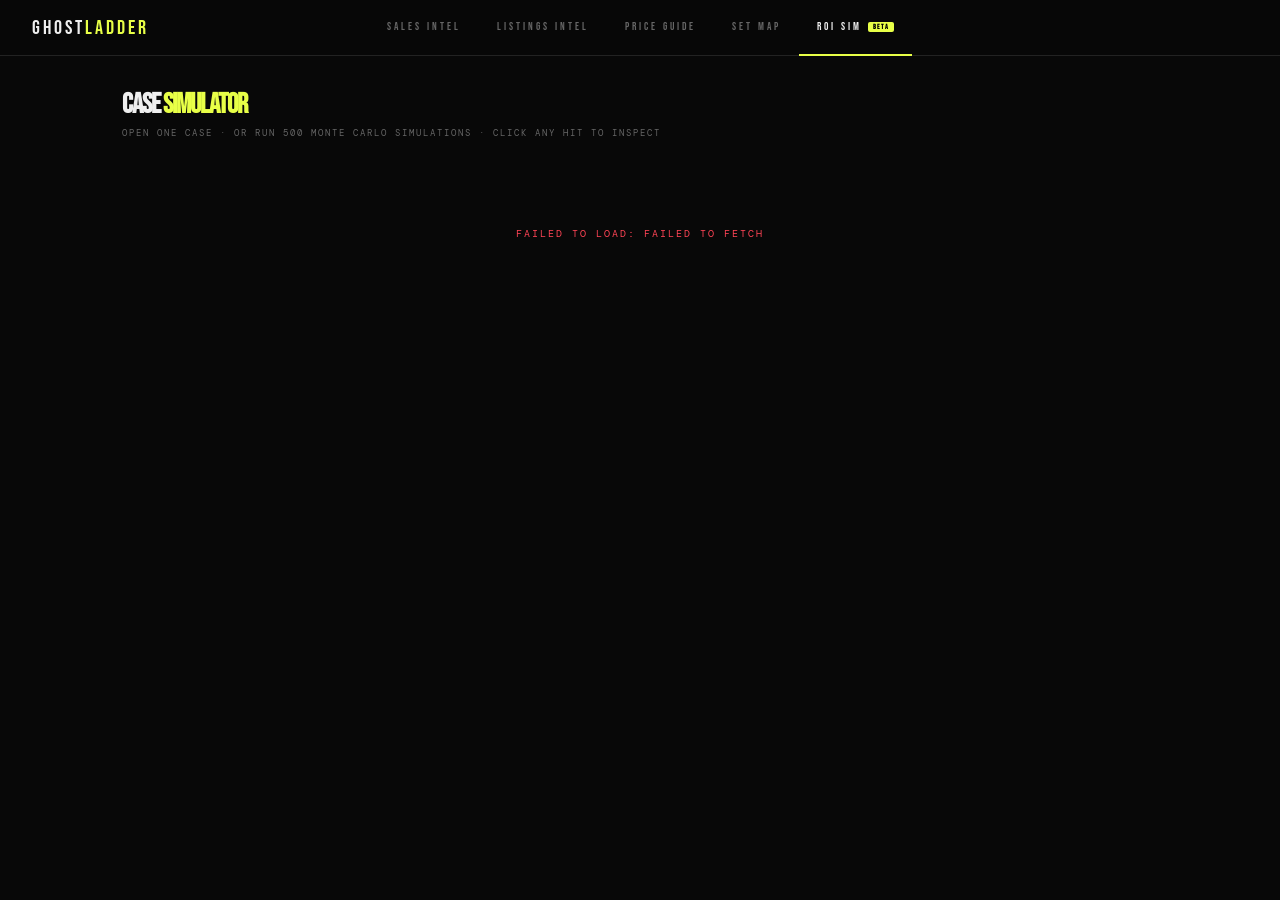
<file: case-sim.html>
<!DOCTYPE html>
<html lang="en">
<head>
<meta charset="UTF-8">
<meta name="viewport" content="width=device-width, initial-scale=1.0">
<title>ghostladder · case simulator</title>
<link href="https://fonts.googleapis.com/css2?family=Bebas+Neue&family=Instrument+Serif:ital@0;1&family=DM+Mono:wght@300;400;500&display=swap" rel="stylesheet">
<link rel="stylesheet" href="nav.css">
<style>
:root {
  --bg: #080808;
  --s1: #0f0f0f;
  --s2: #161616;
  --s3: #1e1e1e;
  --border: #222;
  --accent: #e8ff47;
  --text: #efefef;
  --muted: #666;
  --muted2: #444;
  --mono: 'DM Mono', monospace;
  --display: 'Bebas Neue', sans-serif;
  --green: #3ddc84;
  --red: #ff4455;
  --orange: #ff9f43;
  --fire: #ff2d2d;
  --chrome: #a8c8ff;
  --gold: #ffd700;
  --emerald: #2ecc71;
  --victory: #e8ff47;
  --base: #555;
  --sp: #c084fc;
  --vides: #ff9f43;
}
* { box-sizing: border-box; margin: 0; padding: 0; }
html, body { background: var(--bg); min-height: 100vh; }
body { color: var(--text); font-family: var(--mono); font-size: 12px; }

.page { max-width: 1100px; margin: 0 auto; padding: 32px; }
.page-header { margin-bottom: 28px; }
.page-title { font-family: var(--display); font-size: 28px; font-weight: 900; letter-spacing: -1px; margin-bottom: 6px; }
.page-title em { color: var(--accent); font-style: normal; }
.page-sub { font-size: 9px; letter-spacing: 2px; text-transform: uppercase; color: var(--muted); }

.set-selector { display: flex; gap: 8px; margin-bottom: 32px; flex-wrap: wrap; }
.set-btn {
  font-family: var(--display); font-size: 9px; font-weight: 700;
  letter-spacing: 1px; text-transform: uppercase;
  padding: 8px 16px; cursor: pointer;
  background: var(--s2); border: 1px solid var(--border);
  color: var(--muted); transition: all 0.15s;
}
.set-btn:hover { color: var(--text); border-color: var(--muted2); }
.set-btn.active { background: var(--accent); color: #000; border-color: var(--accent); }

.stats-row { display: grid; grid-template-columns: repeat(4, 1fr); gap: 12px; margin-bottom: 32px; }
.stat-card { background: var(--s1); border: 1px solid var(--border); padding: 18px 20px; }
.stat-label { font-size: 8px; letter-spacing: 2px; text-transform: uppercase; color: var(--muted); margin-bottom: 8px; }
.stat-value { font-family: var(--display); font-size: 24px; font-weight: 700; letter-spacing: -1px; }
.stat-value.green { color: var(--green); }
.stat-value.red { color: var(--red); }
.stat-value.accent { color: var(--accent); }
.stat-sub { font-size: 9px; color: var(--muted); margin-top: 4px; }

.sim-area { background: var(--s1); border: 1px solid var(--border); padding: 24px; }
.sim-header { display: flex; align-items: center; justify-content: space-between; margin-bottom: 20px; flex-wrap: wrap; gap: 12px; }
.sim-title { font-family: var(--display); font-size: 13px; font-weight: 700; letter-spacing: 1px; }
.sim-controls { display: flex; gap: 8px; align-items: center; }

.pull-btn {
  font-family: var(--display); font-size: 11px; font-weight: 700;
  letter-spacing: 2px; text-transform: uppercase;
  padding: 10px 24px; cursor: pointer;
  background: var(--accent); color: #000; border: none; transition: all 0.15s;
}
.pull-btn:hover { background: #fff; }
.pull-btn:disabled { background: var(--s3); color: var(--muted); cursor: not-allowed; }

.reset-btn {
  font-family: var(--mono); font-size: 9px; letter-spacing: 1px; text-transform: uppercase;
  padding: 10px 16px; cursor: pointer;
  background: transparent; color: var(--muted); border: 1px solid var(--border); transition: all 0.15s;
}
.reset-btn:hover { color: var(--text); border-color: var(--muted2); }

.case-grid { display: grid; grid-template-columns: repeat(6, 1fr); gap: 8px; margin-bottom: 20px; }

.box-slot {
  aspect-ratio: 1;
  background: var(--s2); border: 1px solid var(--border);
  display: flex; flex-direction: column;
  align-items: center; justify-content: center;
  padding: 8px; position: relative;
  transition: border-color 0.2s, background 0.2s;
  cursor: default;
}
.box-slot.populated { animation: reveal 0.3s cubic-bezier(0.34,1.56,0.64,1) forwards; }
.box-slot.is-hit { cursor: pointer; }
.box-slot.is-hit:hover { filter: brightness(1.12); }

.box-slot.revealed { animation: reveal 0.35s cubic-bezier(0.34,1.56,0.64,1) forwards; }
@keyframes reveal {
  0%   { transform: scale(0.8) rotateY(90deg); opacity: 0; }
  60%  { transform: scale(1.05); opacity: 1; }
  100% { transform: scale(1); opacity: 1; }
}

.box-slot.is-fire    { border-color: var(--fire);    background: rgba(255,45,45,0.07); }
.box-slot.is-chrome  { border-color: var(--chrome);  background: rgba(168,200,255,0.05); }
.box-slot.is-gold    { border-color: var(--gold);    background: rgba(255,215,0,0.06); }
.box-slot.is-emerald { border-color: var(--emerald); background: rgba(46,204,113,0.05); }
.box-slot.is-victory { border-color: var(--victory); background: rgba(232,255,71,0.04); }
.box-slot.is-sp      { border-color: var(--sp);      background: rgba(192,132,252,0.05); }
.box-slot.is-vides   { border-color: var(--vides);   background: rgba(255,159,67,0.05); }

.box-slot.guaranteed-slot:not(.revealed) { border-color: var(--muted2); border-style: dashed; }

.box-num { position: absolute; top: 5px; left: 7px; font-size: 7px; color: var(--muted2); letter-spacing: 1px; }
.box-empty-icon { font-size: 18px; opacity: 0.12; }

.box-variant-badge {
  font-family: var(--display); font-size: 7px; font-weight: 700;
  letter-spacing: 1px; text-transform: uppercase;
  padding: 2px 5px; margin-bottom: 4px;
}
.box-player {
  font-size: 7px; color: var(--text); text-align: center;
  line-height: 1.3; max-width: 100%;
  overflow: hidden; display: -webkit-box;
  -webkit-line-clamp: 2; -webkit-box-orient: vertical;
}
.box-price { font-family: var(--display); font-size: 12px; font-weight: 700; margin-top: 3px; }
.box-price.estimated { color: var(--muted); }

.box-est-badge {
  position: absolute; top: 4px; right: 4px;
  font-size: 6px; font-family: var(--display); font-weight: 700;
  letter-spacing: 0.5px; padding: 1px 4px;
  color: var(--accent); background: rgba(232,255,71,0.12);
  border: 1px solid rgba(232,255,71,0.3);
}
.box-click-hint {
  position: absolute; bottom: 4px; right: 5px;
  font-size: 6px; color: var(--muted2); opacity: 0; transition: opacity 0.15s;
}
.box-slot.is-hit:hover .box-click-hint { opacity: 1; }

.result-bar { display: none; border-top: 1px solid var(--border); padding-top: 20px; align-items: center; gap: 32px; flex-wrap: wrap; }
.result-bar.visible { display: flex; }
.result-label { font-size: 8px; letter-spacing: 2px; text-transform: uppercase; color: var(--muted); margin-bottom: 4px; }
.result-big { font-family: var(--display); font-size: 28px; font-weight: 700; letter-spacing: -1px; }
.result-big.green { color: var(--green); }
.result-big.red { color: var(--red); }
.result-breakdown { margin-left: auto; font-size: 9px; color: var(--muted); line-height: 1.8; text-align: right; }

.prob-row { margin-top: 24px; padding-top: 20px; border-top: 1px solid var(--border); }
.prob-title { font-size: 8px; letter-spacing: 2px; text-transform: uppercase; color: var(--muted); margin-bottom: 12px; }
.prob-bars { display: flex; flex-direction: column; gap: 6px; }
.prob-item { display: flex; align-items: center; gap: 10px; }
.prob-variant { font-size: 9px; font-weight: 700; letter-spacing: 1px; text-transform: uppercase; width: 64px; text-align: right; flex-shrink: 0; }
.prob-bar-wrap { flex: 1; background: var(--s3); height: 3px; }
.prob-bar { height: 100%; transition: width 0.5s ease; }
.prob-pct { font-size: 9px; color: var(--muted); width: 60px; flex-shrink: 0; }
.prob-odds { font-size: 8px; color: var(--muted2); flex-shrink: 0; }

.history-section { margin-top: 28px; }
.history-label { font-size: 8px; letter-spacing: 2px; text-transform: uppercase; color: var(--muted); margin-bottom: 10px; display: flex; align-items: center; gap: 10px; }
.history-label::after { content: ''; flex: 1; height: 1px; background: var(--border); }
.history-table { width: 100%; border-collapse: collapse; }
.history-table th { font-size: 8px; letter-spacing: 2px; text-transform: uppercase; color: var(--muted); padding: 6px 10px; text-align: left; border-bottom: 1px solid var(--border); }
.history-table td { font-size: 10px; padding: 8px 10px; border-bottom: 1px solid rgba(34,34,34,0.5); color: var(--muted); }
.history-table td:first-child { color: var(--muted2); font-size: 9px; }
.history-table td.hit-col { font-weight: 700; }
.history-table td.green { color: var(--green); }
.history-table td.red { color: var(--red); }

.loading-state { padding: 60px; text-align: center; color: var(--muted); font-size: 10px; letter-spacing: 2px; text-transform: uppercase; }
.loading-dot { display: inline-block; animation: blink 1.2s infinite; }
.loading-dot:nth-child(2) { animation-delay: 0.2s; }
.loading-dot:nth-child(3) { animation-delay: 0.4s; }
@keyframes blink { 0%,100%{opacity:0.2} 50%{opacity:1} }

/* ── Overlay + Drawer ── */
.overlay { position: fixed; inset: 0; background: rgba(0,0,0,0.65); z-index: 90; opacity: 0; pointer-events: none; transition: opacity 0.2s; }
.overlay.visible { opacity: 1; pointer-events: all; }
.drawer {
  position: fixed; right: 0; top: 0; bottom: 0; width: 390px;
  background: var(--s1); border-left: 1px solid var(--border);
  z-index: 100; transform: translateX(100%); transition: transform 0.25s ease;
  overflow-y: auto; padding: 28px;
}
.drawer.open { transform: translateX(0); }
.drawer-close { position: absolute; top: 16px; right: 16px; background: none; border: none; color: var(--muted); cursor: pointer; font-size: 18px; padding: 4px 8px; }
.drawer-close:hover { color: var(--text); }
.d-player { font-family: var(--display); font-size: 15px; font-weight: 700; margin-bottom: 2px; }
.d-variant { font-size: 9px; letter-spacing: 2px; text-transform: uppercase; color: var(--accent); margin-bottom: 20px; }

.d-section { margin-bottom: 20px; }
.d-section-title { font-size: 8px; letter-spacing: 2px; text-transform: uppercase; color: var(--muted); margin-bottom: 10px; padding-bottom: 6px; border-bottom: 1px solid var(--border); }
.d-stat { display: flex; justify-content: space-between; align-items: baseline; margin-bottom: 8px; }
.d-stat-label { font-size: 9px; color: var(--muted); }
.d-stat-val { font-size: 11px; color: var(--text); }
.d-stat-val.accent { color: var(--accent); font-family: var(--display); }

.proj-final { background: rgba(232,255,71,0.06); border: 1px solid rgba(232,255,71,0.25); padding: 16px; text-align: center; }
.proj-final-label { font-size: 8px; letter-spacing: 2px; text-transform: uppercase; color: var(--accent); margin-bottom: 6px; }
.proj-final-val { font-family: var(--display); font-size: 30px; font-weight: 700; color: var(--accent); }
.proj-final-note { font-size: 9px; color: var(--muted); margin-top: 8px; line-height: 1.5; }
.ai-override-note { background: rgba(176,240,255,0.06); border: 1px solid rgba(176,240,255,0.2); padding: 10px 12px; margin-top: 10px; font-size: 9px; color: #b0f0ff; line-height: 1.5; }
.ai-override-note strong { display: block; margin-bottom: 4px; font-size: 8px; letter-spacing: 1px; text-transform: uppercase; }

.sales-hero { background: rgba(232,255,71,0.06); border: 1px solid rgba(232,255,71,0.25); padding: 16px; text-align: center; margin-bottom: 20px; }
.sales-hero-label { font-size: 8px; letter-spacing: 2px; text-transform: uppercase; color: var(--accent); margin-bottom: 6px; }
.sales-hero-val { font-family: var(--display); font-size: 30px; font-weight: 700; color: var(--accent); }
.sales-hero-sub { font-size: 9px; color: var(--muted); margin-top: 6px; }

.listing-card { display: flex; gap: 10px; align-items: flex-start; padding: 10px; margin-bottom: 6px; background: var(--s2); border: 1px solid var(--border); }
.listing-img { width: 44px; height: 44px; object-fit: cover; flex-shrink: 0; background: var(--s3); }
.listing-img-ph { width: 44px; height: 44px; flex-shrink: 0; background: var(--s3); display: flex; align-items: center; justify-content: center; font-size: 18px; opacity: 0.3; }
.listing-body { flex: 1; min-width: 0; }
.listing-title { font-size: 9px; color: var(--muted); line-height: 1.4; margin-bottom: 4px; overflow: hidden; white-space: nowrap; text-overflow: ellipsis; }
.listing-meta { display: flex; gap: 8px; align-items: baseline; flex-wrap: wrap; }
.listing-price { font-family: var(--display); font-size: 14px; font-weight: 700; color: var(--accent); }
.listing-date { font-size: 9px; color: var(--muted2); }
.listing-link { font-size: 8px; color: var(--muted); text-decoration: none; }
.listing-link:hover { color: var(--text); }
.afa-badge { font-size: 8px; color: #ffd700; }
.no-listings { font-size: 9px; color: var(--muted2); letter-spacing: 1px; padding: 16px 0; text-align: center; }

.hit-tooltip {
  position: fixed; z-index: 300;
  background: var(--s1); border: 1px solid var(--border);
  padding: 14px 16px; max-width: 300px; font-size: 9px;
  color: var(--muted); line-height: 1.8; letter-spacing: 0.3px;
  display: none; pointer-events: none;
}
.hit-tooltip strong { color: var(--text); display: block; margin-bottom: 6px; font-size: 10px; letter-spacing: 1px; }
.hit-tooltip .formula { font-family: var(--mono); color: var(--accent); font-size: 8px; margin: 6px 0; line-height: 1.6; background: var(--s2); padding: 6px 8px; }
.hit-tooltip .divider { border-top: 1px solid var(--border); margin: 8px 0; }
@media (max-width: 700px) {
  .page { padding: 16px; }
  .stats-row { grid-template-columns: repeat(2, 1fr); }
  .case-grid { grid-template-columns: repeat(4, 1fr); }
  .nav { padding: 12px 16px; }
  .drawer { width: 100%; }
}

/* ── Distribution chart (500-case mode) ─────────────────────────────────── */
.dist-svg { width: 100%; overflow: visible; display: block; }
.chart-area { padding: 28px 24px 20px; position: relative; min-height: 280px; }
.chart-empty {
  display: flex; flex-direction: column; align-items: center; justify-content: center;
  height: 220px; gap: 12px;
}
.chart-empty-icon { font-size: 32px; opacity: 0.08; }
.chart-empty-text { font-size: 9px; letter-spacing: 2px; text-transform: uppercase; color: var(--muted); }
.chart-legend {
  display: flex; gap: 20px; padding: 0 24px 20px; flex-wrap: wrap; align-items: center;
}
.legend-item { display: flex; align-items: center; gap: 6px; font-size: 8px; color: var(--muted); letter-spacing: 1px; text-transform: uppercase; }
.legend-swatch { width: 10px; height: 10px; border-radius: 1px; flex-shrink: 0; }
.legend-divider { width: 1px; height: 14px; background: var(--muted2); }
.sim-summary {
  border-top: 1px solid var(--border); padding: 16px 24px;
  display: none; align-items: center; gap: 32px; flex-wrap: wrap;
}
.sim-summary.visible { display: flex; }
.sim-sum-label { font-size: 7px; letter-spacing: 2px; text-transform: uppercase; color: var(--muted); margin-bottom: 4px; }
.sim-sum-val { font-family: var(--display); font-size: 20px; font-weight: 700; }
.sim-sum-val.green { color: var(--green); }
.sim-sum-val.red   { color: var(--red); }
.sim-sum-note { font-size: 8px; color: var(--muted); margin-left: auto; line-height: 1.7; text-align: right; }
/* Bin colors */
:root {
  --bin-real:  #e8ff47;
  --bin-mixed: #ffb347;
  --bin-est:   #7c6fff;
}
.chart-tooltip {
  position: fixed; pointer-events: none; z-index: 200;
  background: var(--s2); border: 1px solid var(--border);
  padding: 10px 14px; min-width: 160px;
  opacity: 0; transition: opacity 0.1s;
}
.chart-tooltip.visible { opacity: 1; }
.tt-val { font-family: var(--display); font-size: 16px; font-weight: 700; color: var(--accent); margin-bottom: 4px; }
.tt-row { font-size: 8px; color: var(--muted); margin-bottom: 2px; letter-spacing: 0.5px; }
.tt-row span { color: var(--text); }
/* Two-button sim controls */
.sim-btn-open {
  font-family: var(--display); font-size: 11px; font-weight: 700;
  letter-spacing: 2px; text-transform: uppercase;
  padding: 10px 22px; cursor: pointer;
  background: var(--accent); color: #000; border: none; transition: all 0.15s;
}
.sim-btn-open:hover { background: #fff; }
.sim-btn-open:disabled { background: var(--s3); color: var(--muted); cursor: not-allowed; }
.sim-btn-500 {
  font-family: var(--display); font-size: 11px; font-weight: 700;
  letter-spacing: 2px; text-transform: uppercase;
  padding: 10px 22px; cursor: pointer;
  background: transparent; color: var(--accent);
  border: 1px solid var(--accent); transition: all 0.15s;
}
.sim-btn-500:hover { background: rgba(232,255,71,0.1); }
.sim-btn-500:disabled { border-color: var(--muted2); color: var(--muted); cursor: not-allowed; }
</style>
</head>
<body>

<header>
  <div class="logo">ghost<em>ladder</em></div>
  <nav class="nav">
    <a href="index.html">SALES INTEL</a>
    <a href="listings.html">LISTINGS INTEL</a>
    <a href="guide.html">PRICE GUIDE</a>
    <a href="heatmap.html">SET MAP</a>
    <a href="case-sim.html" class="active">ROI SIM <span class="beta-badge">BETA</span></a>
  </nav>
</header>

<div class="page">
  <div class="page-header">
    <div class="page-title">case <em>simulator</em></div>
    <div class="page-sub">open one case · or run 500 monte carlo simulations · click any hit to inspect</div>
  </div>
  <div id="main-content">
    <div class="loading-state">
      loading<span class="loading-dot">.</span><span class="loading-dot">.</span><span class="loading-dot">.</span>
    </div>
  </div>
</div>

<div class="overlay" id="overlay" onclick="closeDrawer()"></div>
<div class="drawer" id="drawer">
  <button class="drawer-close" onclick="closeDrawer()">✕</button>
  <div class="d-player" id="d-player"></div>
  <div class="d-variant" id="d-variant"></div>
  <div id="d-body"></div>
</div>

<script>
const SB_URL = 'https://sabzbyuqrondoayhwoth.supabase.co';
const SB_KEY = 'sb_publishable_KAbUO5YvOapq_kWkHqt7BA_UTwrP60s';
const SB_H = {'apikey':SB_KEY,'Authorization':'Bearer '+SB_KEY,'Content-Type':'application/json'};

async function rpc(fn, p={}) {
  const r = await fetch(`${SB_URL}/rest/v1/rpc/${fn}`, {method:'POST',headers:SB_H,body:JSON.stringify(p)});
  if (!r.ok) throw new Error(`${fn}: ${r.status}`);
  return r.json();
}
async function sbGet(table, qs) {
  const r = await fetch(`${SB_URL}/rest/v1/${table}?${qs}`, {headers:SB_H});
  if (!r.ok) throw new Error(`${table}: ${r.status}`);
  return r.json();
}
// Parse a date string in local time (avoids UTC midnight rollback)
// Handles both YYYY-MM-DD and full ISO timestamps from Supabase
function parseDate(str) {
  if (!str) return null;
  // Strip any time component — take only the YYYY-MM-DD part
  const datePart = String(str).substring(0, 10);
  // Append local midnight so JS treats it as local time, not UTC
  const d = new Date(datePart + 'T00:00:00');
  return isNaN(d.getTime()) ? null : d;
}

const SET_CONFIG = [
  { match: ['nba', 'game face', '2024'],  casePrice: 500, casePack: 12, hitRatio: 1.02, label: 'NBA 2024–25'  },
  { match: ['wnba', 'game face', '2024'], casePrice: 500, casePack: 12, hitRatio: 1.02, label: 'WNBA 2024'    },
  { match: ['mlb', 'game face', '2025'],  casePrice: 425, casePack: 12, hitRatio: 1.02, label: 'MLB 2025'     },
];

function getSetConfig(setName) {
  if (allData && allData.sbSetConfig && allData.sbSetConfig[setName]) {
    return allData.sbSetConfig[setName];
  }
  const lower = (setName || '').toLowerCase();
  const ordered = [...SET_CONFIG].sort((a, b) => b.match.join('').length - a.match.join('').length);
  for (const cfg of ordered) {
    if (cfg.match.every(kw => lower.includes(kw))) return cfg;
  }
  return null;
}

const VARIANT_ORDER = ['Base','Victory','Vides','Emerald','Gold','Chrome','Fire','SP'];
const VARIANT_COLORS = {
  Base: 'var(--base)', Victory: 'var(--victory)', Vides: 'var(--vides)',
  Emerald: 'var(--emerald)', Gold: 'var(--gold)', Chrome: 'var(--chrome)',
  Fire: 'var(--fire)', SP: 'var(--sp)',
};
const VARIANT_PROXIMITY = {
  'Base':    {'Victory':0.9,'Vides':0.85,'Emerald':0.85,'Gold':0.75,'Chrome':0.6,'Fire':0.4,'SP':0.8},
  'Victory': {'Base':0.9,'Vides':0.9,'Emerald':0.9,'Gold':0.8,'Chrome':0.65,'Fire':0.45,'SP':0.85},
  'Emerald': {'Base':0.85,'Victory':0.9,'Vides':0.95,'Gold':0.9,'Chrome':0.7,'Fire':0.5,'SP':0.8},
  'Vides':   {'Base':0.85,'Victory':0.9,'Emerald':0.95,'Gold':0.9,'Chrome':0.7,'Fire':0.5,'SP':0.8},
  'Gold':    {'Base':0.75,'Victory':0.8,'Emerald':0.9,'Vides':0.9,'Chrome':0.85,'Fire':0.65,'SP':0.7},
  'Chrome':  {'Base':0.6,'Victory':0.65,'Emerald':0.7,'Vides':0.7,'Gold':0.85,'Fire':0.8,'SP':0.6},
  'Fire':    {'Base':0.4,'Victory':0.45,'Emerald':0.5,'Vides':0.5,'Gold':0.65,'Chrome':0.8,'SP':0.4},
  'SP':      {'Base':0.8,'Victory':0.85,'Emerald':0.8,'Vides':0.8,'Gold':0.7,'Chrome':0.6,'Fire':0.4},
};
const POP_DEFAULTS = { Fire:1, Chrome:5, Gold:10, Emerald:25, Vides:25, Victory:50, SP:50, Base:1000 };

let allData = null;
let activeSet = null;
let simHistory = [];
let isAnimating = false;
let lastPulls = [];
// 500-case mode state
let simResults  = [];
let selectedBin = null;
let activePulls500 = null;
const N_SIMS   = 500;
const BIN_SIZE = 25;
// Confidence interval CV (price variance by data quality)
const CONF_CV = {
  'real': 0.12, 'High': 0.18, 'Medium': 0.30,
  'Medium-Low': 0.40, 'Low': 0.55, 'Very Low': 0.70, 'set-avg': 0.50,
};

// ── Load ─────────────────────────────────────────────────────────────────────
async function loadData() {
  try {
    const [pi, recentSales, setsData, setMathData] = await Promise.all([
      rpc('get_price_intelligence'),
      rpc('get_recent_sales', {limit_rows: 500}),
      sbGet('sets', 'select=id,name,case_price,figures_per_case,active&active=eq.true'),
      sbGet('set_math', 'select=set_id,player,variant,population'),
    ]);
    const products = pi.filter(r => r.player && r.player !== 'Unknown').map(r => ({
      set: r.set_name, player: r.player, variant: r.variant,
      totalSales: +r.total_sales || 0, avgPrice: +r.avg_price || 0,
      avg30d: +r.avg_30d || 0, sales30d: +r.sales_30d || 0,
      avg90d: +r.avg_90d || 0, sales90d: +r.sales_90d || 0,
      lastSaleDate: r.last_sale_date, lastSalePrice: +r.last_sale_price || 0,
    }));
    const allListings = recentSales.filter(r => r.player && r.player !== 'Unknown').map(r => ({
      set: r.set_name, player: r.player, variant: r.variant,
      price: +r.price || 0, date: r.date, image: r.image_url,
      url: r.ebay_url, afa: r.afa_grade, title: '',
    }));
    // Build set_id -> name lookup
    const setIdToName = {};
    setsData.forEach(s => { setIdToName[s.id] = s.name; });
    // Build set config from Supabase
    const sbSetConfig = {};
    setsData.forEach(s => {
      sbSetConfig[s.name] = { casePrice: +s.case_price || 500, casePack: +s.figures_per_case || 12 };
    });
    // Build set_math: set_name -> [{player, variant, population}]
    const setMath = {};
    setMathData.forEach(row => {
      const setName = setIdToName[row.set_id];
      if (!setName) return;
      if (!setMath[setName]) setMath[setName] = [];
      setMath[setName].push({ player: row.player, variant: row.variant, population: +row.population });
    });
    allData = { products, allListings, aiModelOutput: null, sbSetConfig, setMath };
    initPage();
  } catch(e) {
    document.getElementById('main-content').innerHTML =
      `<div class="loading-state" style="color:#ff4455">failed to load: ${e.message}</div>`;
  }
}

function initPage() {
  const setsWithMath = Object.keys(allData.setMath || {});
  const setsWithPI   = [...new Set((allData.products||[])
    .filter(p => p.player && p.player !== 'Unknown' && p.set).map(p => p.set))];
  const availableSets = setsWithMath.filter(s =>
    setsWithPI.includes(s) || (allData.sbSetConfig && allData.sbSetConfig[s])
  );
  if (!availableSets.length) {
    document.getElementById('main-content').innerHTML =
      '<div class="loading-state" style="color:#ff4455">no sets found with roster data</div>';
    return;
  }
  activeSet = availableSets.find(s => setsWithPI.includes(s)) || availableSets[0];
  renderPage(availableSets);
}

function renderPage(sets) {
  document.getElementById('main-content').innerHTML = `
    <div class="set-selector" id="set-selector"></div>
    <div class="stats-row" id="stats-row"></div>
    <div class="sim-area">
      <div class="sim-header">
        <div class="sim-title" id="sim-title">open a case</div>
        <div class="sim-controls">
          <button class="reset-btn" onclick="resetAll()">reset</button>
          <button class="sim-btn-500" id="btn-500" onclick="run500()">◈ open 500 cases</button>
          <button class="sim-btn-open" id="btn-one" onclick="runSimulation()">▶ open a case</button>
        </div>
      </div>
      <!-- Single-case grid (shown in open-one mode) -->
      <div id="single-case-wrap">
        <div class="case-grid" id="case-grid"></div>
        <div class="result-bar" id="result-bar"></div>
      </div>
      <!-- Distribution chart (shown in 500-case mode) -->
      <div id="dist-wrap" style="display:none">
        <div class="chart-area" id="chart-area">
          <div class="chart-empty">
            <div class="chart-empty-icon">◈</div>
            <div class="chart-empty-text">running simulations...</div>
          </div>
        </div>
        <div class="chart-legend" id="chart-legend" style="display:none">
          <div class="legend-item"><div class="legend-swatch" style="background:var(--bin-real)"></div>all real data</div>
          <div class="legend-item"><div class="legend-swatch" style="background:var(--bin-mixed)"></div>mixed</div>
          <div class="legend-item"><div class="legend-swatch" style="background:var(--bin-est)"></div>mostly projected</div>
          <div class="legend-divider"></div>
          <div class="legend-item"><div style="width:10px;height:2px;background:var(--accent);border-radius:1px"></div>retail price</div>
          <div class="legend-item"><div style="width:10px;height:2px;background:rgba(232,255,71,0.3);border-radius:1px"></div>p10 · median · p90</div>
        </div>
        <div class="sim-summary" id="sim-summary"></div>
        <!-- Case grid populated when bar is clicked -->
        <div id="dist-case-section" style="display:none">
          <div style="padding:12px 0 8px;font-size:8px;letter-spacing:2px;text-transform:uppercase;color:var(--muted);border-top:1px solid var(--border);margin-top:4px">
            case breakdown · <span id="dist-case-meta" style="color:var(--muted2)">click a bar to inspect</span>
          </div>
          <div class="case-grid" id="dist-case-grid"></div>
        </div>
      </div>
      <!-- Prob row: hidden after sim runs -->
      <div class="prob-row" id="prob-row"></div>
    </div>
    <div class="history-section" id="history-section" style="display:none">
      <div class="history-label">simulation history</div>
      <table class="history-table">
        <thead><tr><th>#</th><th>set</th><th>cost</th><th>hit</th><th>value</th><th>roi</th></tr></thead>
        <tbody id="history-body"></tbody>
      </table>
    </div>`;
  renderSetSelector(sets);
  renderStats();
  renderEmptyGrid();
  renderProbabilities();
}

function renderSetSelector(sets) {
  document.getElementById('set-selector').innerHTML = sets.map(s =>
    `<button class="set-btn ${s===activeSet?'active':''}" onclick="switchSet('${s.replace(/'/g,"\\'").replace(/"/g,'&quot;')}')">
      ${s.toUpperCase()}
    </button>`
  ).join('');
}

function switchSet(s) {
  activeSet = s; simHistory = []; lastPulls = []; simResults = [];
  selectedBin = null; activePulls500 = null;
  const setsWithMath2 = Object.keys(allData.setMath || {});
  const setsWithPI2   = [...new Set((allData.products||[])
    .filter(p => p.player && p.player!=='Unknown' && p.set).map(p=>p.set))];
  const sets2 = setsWithMath2.filter(s2 =>
    setsWithPI2.includes(s2) || (allData.sbSetConfig && allData.sbSetConfig[s2])
  );
  renderSetSelector(sets2);
  renderStats(); renderEmptyGrid(); renderProbabilities();
  showSingleCaseMode();
  document.getElementById('result-bar').classList.remove('visible');
  document.getElementById('history-section').style.display = 'none';
}

// ── Stats ────────────────────────────────────────────────────────────────────
function renderStats() {
  const cfg = getSetConfig(activeSet) || { casePrice:500, casePack:12, hitRatio:1.02 };
  const products = (allData.products||[]).filter(p => p.set===activeSet && p.player && p.player!=='Unknown');

  const basePrices = products.filter(p => p.variant==='Base' && p.avgPrice>0).map(p => p.avgPrice);
  const avgBase = basePrices.length ? Math.round(basePrices.reduce((a,b)=>a+b,0)/basePrices.length) : 0;

  // Avg hit value — two versions using set_math as population source
  const { projections } = buildProjections(activeSet, products);
  const mathRows = (allData.setMath && allData.setMath[activeSet]) || [];
  const nonBaseMath = mathRows.filter(r => r.variant !== 'Base' && r.population > 0);
  let realGMV = 0, realPop = 0, fullGMV = 0, fullPop = 0;
  nonBaseMath.forEach(({ player, variant, population }) => {
    const pi = products.find(p => p.player===player && p.variant===variant);
    const realPrice = (pi && pi.avgPrice>0) ? pi.avgPrice : null;
    if (realPrice) { realGMV += population * realPrice; realPop += population; }
    const proj = projections[player+'|||'+variant];
    const usePrice = realPrice || (proj && proj.price>0 ? proj.price : null);
    if (usePrice) { fullGMV += population * usePrice; fullPop += population; }
  });
  const avgHitReal = realPop>0 ? Math.round(realGMV/realPop) : 0;
  const avgHitFull = fullPop>0 ? Math.round(fullGMV/fullPop) : 0;
  const hitRealCombos = nonBaseMath.filter(({player,variant}) =>
    products.find(p => p.player===player && p.variant===variant && p.avgPrice>0)
  ).length;
  const hitTotalCombos = nonBaseMath.length;

  // Expected value using guaranteed-hit pool math
  const { hitPool, fullPool } = buildSplitPools(activeSet);
  let expectedValue = 0;
  if (hitPool.length && fullPool.length) {
    const hitAvg = hitPool.reduce((s,f)=>s+f.price,0)/hitPool.length;
    const fullAvg = fullPool.reduce((s,f)=>s+f.price,0)/fullPool.length;
    expectedValue = Math.round(hitAvg + fullAvg*(cfg.casePack-1));
  }
  const avgRoi = expectedValue>0 ? Math.round(((expectedValue-cfg.casePrice)/cfg.casePrice)*100) : 0;

  document.getElementById('stats-row').innerHTML = `
    <div class="stat-card">
      <div class="stat-label">case retail</div>
      <div class="stat-value">$${cfg.casePrice}</div>
      <div class="stat-sub">${cfg.casePack} figures · 1 guaranteed hit</div>
    </div>
    <div class="stat-card">
      <div class="stat-label">avg base value</div>
      <div class="stat-value accent">$${avgBase||'—'}</div>
      <div class="stat-sub">${basePrices.length} players w/ data</div>
    </div>
    <div class="stat-card">
      <div class="stat-label">avg hit value
        <span style="font-size:8px;color:var(--muted);cursor:default;user-select:none" onmouseenter="showHitTooltip(event)" onmouseleave="hideHitTooltip()"> ⓘ</span>
      </div>
      <div style="display:flex;align-items:baseline;gap:10px;flex-wrap:wrap">
        <div>
          <div class="stat-value" style="color:var(--gold)">${avgHitReal ? '$'+avgHitReal.toLocaleString() : '—'}</div>
          <div class="stat-sub">real · ${hitRealCombos} combos</div>
        </div>
        <div style="color:var(--muted);font-size:16px;align-self:center">/</div>
        <div>
          <div class="stat-value" style="color:var(--orange);font-size:18px">${avgHitFull ? '$'+avgHitFull.toLocaleString() : '—'}</div>
          <div class="stat-sub">+proj · ${hitTotalCombos} combos</div>
        </div>
      </div>
    </div>
    <div class="stat-card">
      <div class="stat-label">expected case ROI</div>
      <div class="stat-value ${avgRoi>=0?'green':'red'}">${avgRoi>=0?'+':''}${avgRoi}%</div>
      <div class="stat-sub">est. value $${expectedValue}</div>
    </div>`;
}

// ── Empty grid ────────────────────────────────────────────────────────────────
function renderEmptyGrid() {
  const cfg = getSetConfig(activeSet)||{casePack:12};
  let html = '';
  for (let i=0; i<cfg.casePack; i++) {
    const g = i===0 ? 'guaranteed-slot' : '';
    html += `<div class="box-slot ${g}" id="slot-${i}">
      <span class="box-num">${i+1}</span>
      ${i===0
        ? '<span class="box-empty-icon" style="color:var(--accent);opacity:0.25">★</span>'
        : '<span class="box-empty-icon">◻</span>'}
    </div>`;
  }
  document.getElementById('case-grid').innerHTML = html;
}

// ── Probabilities ─────────────────────────────────────────────────────────────
function renderProbabilities() {
  const { hitPool, fullPool } = buildSplitPools(activeSet);
  if (!hitPool.length) return;
  const cfg = getSetConfig(activeSet) || { casePack: 12 };

  // Total cases = total population / figures per case
  const totalCases = fullPool.length / cfg.casePack;

  const byV = {};
  hitPool.forEach(f => { byV[f.variant] = (byV[f.variant]||0)+1; });
  const variants = VARIANT_ORDER.filter(v => v!=='Base' && byV[v]);

  document.getElementById('prob-row').innerHTML = `
    <div class="prob-title">guaranteed hit · variant distribution per case</div>
    <div class="prob-bars">
      ${variants.map(v => {
        const n = byV[v]||0;
        // pct = how many of these variants exist per 100 cases
        const pct = n / totalCases * 100;
        const dp = pct<0.1 ? pct.toFixed(3) : pct<1 ? pct.toFixed(2) : pct.toFixed(1);
        // odds = 1 in X cases contains this variant
        const oddsN = n>0 ? (totalCases/n) : 0;
        const oddsStr = oddsN >= 10 ? '1:' + Math.round(oddsN).toLocaleString() + ' cases' : oddsN.toFixed(1) + ' per case';
        return `<div class="prob-item">
          <span class="prob-variant" style="color:${VARIANT_COLORS[v]||'var(--muted)'}">${v}</span>
          <div class="prob-bar-wrap">
            <div class="prob-bar" style="width:${Math.min(100,pct)}%;background:${VARIANT_COLORS[v]||'var(--muted)'}"></div>
          </div>
          <span class="prob-pct">${dp}%</span>
          <span class="prob-odds">${oddsStr}</span>
        </div>`;
      }).join('')}
    </div>`;
}

// ═══════════════════════════════════════════════════════════════════════════
// POOL BUILDER
// ═══════════════════════════════════════════════════════════════════════════

function buildSplitPools(setName) {
  const { pool } = buildPool(setName);
  const cfg = getSetConfig(setName) || { casePack: 12 };

  const hitPool  = pool.filter(f => f.variant !== 'Base');
  const basePool = pool.filter(f => f.variant === 'Base');

  // Total cases = total population / figures per case
  const totalCases = Math.round(pool.length / cfg.casePack);

  // One parallel is guaranteed per case, so the parallels left floating
  // in the remaining 11 slots = totalParallels - totalCases
  const remainingParallelCount = Math.max(0, hitPool.length - totalCases);

  // Shuffle so truncation is random across variants, not always the same ones
  const shuffledHitPool = [...hitPool].sort(() => Math.random() - 0.5);
  const remainingParallels = shuffledHitPool.slice(0, remainingParallelCount);

  // remainingPool = all base cards + leftover parallels
  const remainingPool = [...basePool, ...remainingParallels];

  return { hitPool, fullPool: pool, remainingPool, totalCases };
}

function buildPool(setName) {
  const products = (allData.products||[]).filter(p => p.set===setName && p.player && p.player!=='Unknown');
  const { projections } = buildProjections(setName, products);
  const pool = []; const poolByVariant = {};
  // Use set_math as sole source of truth for roster + populations
  const mathRows = (allData.setMath && allData.setMath[setName]) || [];
  if (!mathRows.length) {
    console.warn('No set_math data for', setName);
    return { pool, poolByVariant, totalPop: 0 };
  }
  mathRows.forEach(({ player, variant, population }) => {
    if (!player || player === 'Unknown' || !population) return;
    const price = getPrice(player, variant, products, projections); if (!price) return;
    for (let i=0; i<population; i++) {
      pool.push({ player, variant, price: price.value,
        isEstimated: price.estimated, confidence: price.confidence,
        projData: price.projData||null, realData: price.realData||null });
    }
    poolByVariant[variant] = (poolByVariant[variant]||0)+population;
  });
  return { pool, poolByVariant, totalPop: pool.length };
}

function getPrice(player, variant, products, projections) {
  const real = products.find(p => p.player===player && p.variant===variant);
  if (real) { const p=bestPriceSim(real); if (p) return {value:p,estimated:false,confidence:'real',realData:real}; }
  const proj = projections[player+'|||'+variant];
  if (proj && proj.price>0) return {value:proj.price,estimated:true,confidence:proj.confidence,projData:proj};
  const vp = products.filter(p=>p.variant===variant&&p.avgPrice>0).map(p=>p.avgPrice);
  if (vp.length) return {value:Math.round(vp.reduce((a,b)=>a+b,0)/vp.length),estimated:true,confidence:'set-avg'};
  return null;
}

function bestPriceSim(p) {
  if (!p) return null;
  if (p.avg30d  && p.sales30d  >= 1) return p.avg30d;
  if (p.avg90d  && p.sales90d  >= 1) return p.avg90d;
  if (p.avgPrice && p.totalSales >= 1) return p.avgPrice;
  return null;
}

// ═══════════════════════════════════════════════════════════════════════════
// PROJECTION ENGINE (full, with anchors for drawer)
// ═══════════════════════════════════════════════════════════════════════════

function buildProjections(setName, setProducts) {
  const aiMults = {}, aiOverrides = {};
  if (allData.aiModelOutput) {
    (allData.aiModelOutput.adjustedMultipliers||[]).filter(m=>m.set===setName)
      .forEach(m => { aiMults[m.variant] = {mult:m.recommendedMultiplier,reasoning:m.reasoning}; });
    (allData.aiModelOutput.playerOverrides||[]).filter(o=>o.set===setName)
      .forEach(o => { aiOverrides[o.player+'|||'+o.variant] = o; });
  }

  const byPlayer = {};
  setProducts.forEach(p => { if (!byPlayer[p.player]) byPlayer[p.player]={}; byPlayer[p.player][p.variant]=p; });

  const mathRows = (allData.setMath && allData.setMath[setName]) || [];
  const allVariants = mathRows.length
    ? [...new Set(mathRows.map(r=>r.variant))]
    : [...new Set(setProducts.map(p=>p.variant))];
  const crossRatios = {};
  allVariants.forEach(vA => allVariants.forEach(vB => {
    if (vA===vB) return;
    crossRatios[vA+'|||'+vB] = [];
    Object.values(byPlayer).forEach(pv => {
      const dA = bestPriceFull(pv[vA]), dB = bestPriceFull(pv[vB]);
      if (dA && dB && dA.price>0 && dB.price>0)
        crossRatios[vA+'|||'+vB].push({ratio:dA.price/dB.price,salesA:dA.sales,salesB:dB.sales});
    });
  }));

  function weightedMedianRatio(pairs) {
    if (!pairs.length) return null;
    const s = [...pairs].sort((a,b)=>a.ratio-b.ratio);
    const tw = s.reduce((t,p)=>t+Math.min(p.salesA||1,p.salesB||1),0);
    let cw=0;
    for (const p of s) { cw+=Math.min(p.salesA||1,p.salesB||1); if (cw>=tw/2) return {ratio:p.ratio,n:pairs.length}; }
    return {ratio:s[Math.floor(s.length/2)].ratio,n:pairs.length};
  }

  const setRatios = {};
  Object.entries(crossRatios).forEach(([k,p]) => { const r=weightedMedianRatio(p); if(r) setRatios[k]=r; });

  const projections = {};
  Object.entries(byPlayer).forEach(([player,variants]) => {
    const known = Object.keys(variants).filter(v=>variants[v]?.avgPrice>0);
    if (!known.length) return;
    allVariants.forEach(tv => {
      if (variants[tv]?.avgPrice>0) return;
      if (!setProducts.some(p=>p.variant===tv)) return;
      const ov = aiOverrides[player+'|||'+tv];
      const am = aiMults[tv];
      const anchors = [];
      known.forEach(sv => {
        const rd = setRatios[tv+'|||'+sv]; if (!rd) return;
        const sp = bestPriceFull(variants[sv]); if (!sp) return;
        const prox = (VARIANT_PROXIMITY[tv]||{})[sv]||0.5;
        const rf = sp.recency==='30d'?1.0:sp.recency==='90d'?0.7:0.4;
        anchors.push({
          sourceVariant:sv, sourcePrice:Math.round(sp.price), sourceRecency:sp.recency,
          sourceSales:sp.sales, ratio:Math.round(rd.ratio*100)/100, ratioN:rd.n,
          impliedPrice:Math.round(sp.price*rd.ratio), proximity:prox, recencyFactor:rf,
          weight:prox*rf*Math.sqrt(sp.sales),
        });
      });
      if (!anchors.length && !ov) return;
      let pp, pt;
      if (ov) {
        pp = Math.round(ov.overrideMultiplier*(bestPriceFull(variants['Base'])?.price||1)); pt='ai';
      } else {
        const tw=anchors.reduce((s,a)=>s+a.weight,0);
        pp = tw>0 ? Math.round(anchors.reduce((s,a)=>s+a.impliedPrice*a.weight,0)/tw) : Math.round(anchors[0].impliedPrice);
        pt = am?'ai':'est';
      }
      const h30=anchors.some(a=>a.sourceRecency==='30d'), h90=anchors.some(a=>a.sourceRecency==='90d');
      const hp=anchors.filter(a=>a.proximity>=0.8).length;
      let conf,cs;
      if (anchors.length>=3&&h30&&hp>=2)          {conf='High';cs=90;}
      else if (anchors.length>=2&&(h30||h90))      {conf='Medium';cs=65;}
      else if (anchors.length>=2)                  {conf='Medium-Low';cs=45;}
      else if (anchors.length===1&&anchors[0].sourceSales>=10) {conf='Low';cs=30;}
      else                                         {conf='Very Low';cs=15;}
      if (ov||am) {conf='AI Calibrated';cs=Math.min(95,cs+20);}
      projections[player+'|||'+tv] = {
        price:pp, projType:pt, confidence:conf, confidenceScore:cs,
        anchors, aiOverride:ov||null, aiAdjusted:am||null,
        playerBasePrice:Math.round(bestPriceFull(variants['Base'])?.price||0),
      };
    });
  });
  return { projections, byPlayer };
}

function bestPriceFull(p) {
  if (!p) return null;
  if (p.avg30d  && p.sales30d  >= 1) return {price:p.avg30d,  recency:'30d',      sales:p.sales30d};
  if (p.avg90d  && p.sales90d  >= 1) return {price:p.avg90d,  recency:'90d',      sales:p.sales90d};
  if (p.avgPrice && p.totalSales >= 1) return {price:p.avgPrice,recency:'all-time',sales:p.totalSales};
  return null;
}

// ═══════════════════════════════════════════════════════════════════════════
// SIMULATION — guaranteed hit mechanic
// ═══════════════════════════════════════════════════════════════════════════

function runSimulation() {
  if (isAnimating) return;
  isAnimating = true;
  showSingleCaseMode();
  document.getElementById('prob-row').style.display = 'none';
  const b1 = document.getElementById('btn-one'), b5 = document.getElementById('btn-500');
  if(b1) b1.disabled = true;
  if(b5) b5.disabled = true;

  const cfg = getSetConfig(activeSet)||{casePrice:500,casePack:12,hitRatio:1.02};
  const { hitPool, remainingPool } = buildSplitPools(activeSet);

  if (!hitPool.length) {
    alert('Not enough parallel data to simulate this set yet.');
    isAnimating = false;
    enableBtns();
    return;
  }

  const pulls = [];
  pulls.push({ ...hitPool[Math.floor(Math.random()*hitPool.length)], slotIndex:0, isGuaranteed:true });
  for (let i=1; i<cfg.casePack; i++) {
    pulls.push({ ...remainingPool[Math.floor(Math.random()*remainingPool.length)], slotIndex:i, isGuaranteed:false });
  }

  lastPulls = pulls;

  pulls.forEach((pull, i) => {
    setTimeout(() => {
      revealSlot(i, pull);
      if (i===cfg.casePack-1) {
        setTimeout(() => {
          showResults(pulls, cfg);
          isAnimating = false;
          enableBtns();
        }, 300);
      }
    }, i*110);
  });
}

function revealSlot(i, pull) {
  const slot = document.getElementById('slot-'+i);
  const vLow = pull.variant.toLowerCase();
  const isHit = pull.variant !== 'Base';

  const estBadge = (isHit && pull.isEstimated)
    ? `<span class="box-est-badge">EST</span>` : '';
  const clickHint = isHit ? `<span class="box-click-hint">↗ details</span>` : '';

  slot.className = `box-slot revealed${isHit?' is-hit is-'+vLow:''}${pull.isGuaranteed?' guaranteed-slot':''}`;
  if (isHit) slot.setAttribute('onclick', `openHitDrawer(${i})`);

  slot.innerHTML = `
    <span class="box-num">${i+1}${pull.isGuaranteed?' ★':''}</span>
    ${estBadge}
    <span class="box-variant-badge" style="color:${VARIANT_COLORS[pull.variant]||'var(--muted)'}">
      ${pull.variant}
    </span>
    <span class="box-player">${pull.player}</span>
    <span class="box-price${pull.isEstimated?' estimated':''}">
      $${Math.round(pull.price).toLocaleString()}
    </span>
    ${clickHint}`;
}

// ── Drawer ────────────────────────────────────────────────────────────────────
function openHitDrawer(i) {
  const pull = lastPulls[i];
  if (!pull || pull.variant==='Base') return;
  document.getElementById('d-player').textContent = pull.player;
  document.getElementById('d-variant').textContent =
    pull.variant + (pull.isEstimated ? ' · Projected Value' : ' · Sales History');
  if (pull.isEstimated) renderProjectionBody(pull);
  else renderSalesBody(pull);
  document.getElementById('overlay').classList.add('visible');
  document.getElementById('drawer').classList.add('open');
}

function closeDrawer() {
  document.getElementById('overlay').classList.remove('visible');
  document.getElementById('drawer').classList.remove('open');
}

function renderProjectionBody(pull) {
  const products = (allData.products||[]).filter(p=>p.set===activeSet&&p.player!=='Unknown');
  const { projections, byPlayer } = buildProjections(activeSet, products);
  const proj = projections[pull.player+'|||'+pull.variant];
  if (!proj) { document.getElementById('d-body').innerHTML='<div style="color:var(--muted);padding:20px 0;font-size:10px">No projection data.</div>'; return; }

  // Known data for this player
  const pv = byPlayer[pull.player]||{};
  const known = Object.entries(pv).filter(([,d])=>d.avgPrice>0)
    .sort((a,b)=>{const o={'Base':0,'Victory':1,'Vides':2,'Emerald':3,'Gold':4,'Chrome':5,'Fire':6,'SP':7};return (o[a[0]]??99)-(o[b[0]]??99);})
    .map(([v,d]) => {
      const bp=bestPriceFull(d);
      return `<div class="d-stat"><span class="d-stat-label">${v}</span>
        <span class="d-stat-val accent">$${Math.round(d.avgPrice)} · ${d.totalSales} sales${bp?` <span style="font-size:8px;color:var(--muted)">(${bp.recency})</span>`:''}</span></div>`;
    }).join('');

  // Anchors
  const anchors = proj.anchors||[];
  const tw = anchors.reduce((s,a)=>s+a.weight,0);
  let anchorsHtml = '';
  if (anchors.length) {
    anchorsHtml = `<div class="d-section-title">Anchors · ${anchors.length}</div>`
      + anchors.map(a => {
          const wp = tw>0?Math.round(a.weight/tw*100):0;
          const rc = a.sourceRecency==='30d'?'var(--accent)':a.sourceRecency==='90d'?'#ffb347':'var(--muted)';
          return `<div style="background:var(--s2);border:1px solid var(--border);padding:10px 12px;margin-bottom:4px">
            <div style="display:flex;justify-content:space-between;align-items:baseline;margin-bottom:5px">
              <span style="font-size:10px">${a.sourceVariant} → ${pull.variant}</span>
              <span style="font-family:var(--display);font-size:12px;color:var(--accent)">$${a.impliedPrice}</span>
            </div>
            <div style="font-size:9px;color:var(--muted);line-height:1.7">
              $${a.sourcePrice} × ${a.ratio}× = $${a.impliedPrice}<br>
              <span style="color:${rc}">${a.sourceRecency}</span> · ${a.sourceSales} sales · proximity ${Math.round(a.proximity*100)}%
            </div>
            <div style="margin-top:5px;display:flex;align-items:center;gap:6px">
              <div style="flex:1;height:3px;background:var(--border)">
                <div style="width:${Math.max(4,wp)}%;height:100%;background:var(--accent);opacity:0.6"></div>
              </div>
              <span style="font-size:8px;color:var(--muted)">${wp}%</span>
            </div>
          </div>`;
        }).join('')
      + `<div style="background:var(--s2);border:1px solid var(--border);padding:10px 12px;margin-top:4px;font-size:9px;color:var(--muted);line-height:1.8">
          Weighted avg:<br><span style="font-family:var(--mono)">${anchors.map(a=>`  $${a.impliedPrice} (${a.sourceVariant}) × ${tw>0?Math.round(a.weight/tw*100):0}%`).join('<br>')}</span>
        </div>`;
  } else if (proj.aiOverride) {
    anchorsHtml = `<div class="d-section-title">AI Override</div>
      <div class="ai-override-note">${proj.aiOverride.reasoning||'Player-specific AI adjustment.'}</div>`;
  }

  const sc = proj.confidenceScore||0;
  const cc = sc>=70?'#6fcf97':sc>=40?'#ffb347':'#ff6b6b';
  const h30=anchors.some(a=>a.sourceRecency==='30d'), h90=anchors.some(a=>a.sourceRecency==='90d');
  const rn = h30?'Using 30-day prices — recent data.':h90?'Using 90-day prices.':anchors.length?'Using all-time averages.':'';
  const aiNote = proj.aiAdjusted
    ? `<div class="ai-override-note"><strong>AI Calibrated</strong>${proj.aiAdjusted.reasoning||'Set-level AI adjustment.'}</div>` : '';

  document.getElementById('d-body').innerHTML = `
    <div class="d-section">
      <div class="d-section-title">Confidence</div>
      <div style="display:flex;align-items:center;gap:10px;margin-bottom:6px">
        <div style="flex:1;height:5px;background:var(--border);border-radius:3px">
          <div style="width:${sc}%;height:100%;background:${cc};border-radius:3px"></div>
        </div>
        <span style="font-family:var(--display);font-size:10px;color:${cc};white-space:nowrap">${proj.confidence}</span>
      </div>
      ${rn?`<div style="font-size:9px;color:var(--muted)">${rn}</div>`:''}
    </div>
    <div class="d-section">${anchorsHtml}${aiNote}</div>
    <div class="proj-final">
      <div class="proj-final-label">Projected Value</div>
      <div class="proj-final-val">$${proj.price}</div>
      <div class="proj-final-note">
        ${anchors.length>1?`Weighted avg of ${anchors.length} anchors.`:anchors.length===1?`Based on ${anchors[0].sourceVariant} only.`:'AI override.'}
        Actual price will vary.
      </div>
    </div>
    ${known?`<div class="d-section" style="margin-top:16px"><div class="d-section-title">Known data for ${pull.player}</div>${known}</div>`:''}`;
}

function renderSalesBody(pull) {
  const rd = pull.realData;
  const listings = (allData.allListings||[])
    .filter(l => l.set===activeSet && l.player===pull.player && l.variant===pull.variant)
    .sort((a,b) => parseDate(b.date)-parseDate(a.date));
  const dp = bestPriceSim(rd)||rd?.avgPrice||0;
  const sl = rd?.sales30d ? `${rd.sales30d} sales in last 30d · ${rd.totalSales||0} all-time` : `${rd?.totalSales||0} total sales`;

  document.getElementById('d-body').innerHTML = `
    <div class="sales-hero">
      <div class="sales-hero-label">Market Value</div>
      <div class="sales-hero-val">$${Math.round(dp).toLocaleString()}</div>
      <div class="sales-hero-sub">${sl}</div>
    </div>
    <div class="d-section">
      <div class="d-section-title">Price history</div>
      <div class="d-stat"><span class="d-stat-label">30d avg</span><span class="d-stat-val accent">${rd?.avg30d?'$'+Math.round(rd.avg30d):'—'}</span></div>
      <div class="d-stat"><span class="d-stat-label">90d avg</span><span class="d-stat-val">${rd?.avg90d?'$'+Math.round(rd.avg90d):'—'}</span></div>
      <div class="d-stat"><span class="d-stat-label">All-time avg</span><span class="d-stat-val">${rd?.avgPrice?'$'+Math.round(rd.avgPrice):'—'}</span></div>
      <div class="d-stat"><span class="d-stat-label">Last sale</span><span class="d-stat-val">${rd?.lastSalePrice?'$'+Math.round(rd.lastSalePrice):'—'}</span></div>
    </div>
    <div class="d-section">
      <div class="d-section-title">Recent sales (${listings.length})</div>
      ${listings.length ? listings.slice(0,20).map(l => {
        const ds = l.date ? parseDate(l.date).toLocaleDateString('en-US',{month:'short',day:'numeric',year:'2-digit'}) : '—';
        const img = l.image
          ? `<img class="listing-img" src="${l.image}" alt="" loading="lazy" onerror="this.style.display='none'">`
          : `<div class="listing-img-ph">👻</div>`;
        return `<div class="listing-card">${img}
          <div class="listing-body">
            <div class="listing-title">${l.title||''}</div>
            <div class="listing-meta">
              <span class="listing-price">$${Math.round(l.price)}</span>
              <span class="listing-date">${ds}</span>
              ${l.afa?`<span class="afa-badge">🏆 ${l.afa}</span>`:''}
              ${l.url?`<a class="listing-link" href="${l.url}" target="_blank" rel="noopener">↗ view</a>`:''}
            </div>
          </div>
        </div>`;
      }).join('') : '<div class="no-listings">no listings in database</div>'}
    </div>`;
}

// ── Results ───────────────────────────────────────────────────────────────────
function showResults(pulls, cfg) {
  const tv = pulls.reduce((s,p)=>s+p.price,0);
  const roi = (tv-cfg.casePrice)/cfg.casePrice*100;
  const profit = tv-cfg.casePrice;
  const best = pulls.reduce((a,b)=>a.price>b.price?a:b);
  const hits = pulls.filter(p=>p.variant!=='Base');

  document.getElementById('result-bar').className='result-bar visible';
  document.getElementById('result-bar').innerHTML = `
    <div><div class="result-label">case value</div><div class="result-big">$${Math.round(tv).toLocaleString()}</div></div>
    <div><div class="result-label">vs retail ($${cfg.casePrice})</div>
      <div class="result-big ${profit>=0?'green':'red'}">${profit>=0?'+':''}$${Math.round(Math.abs(profit)).toLocaleString()}</div></div>
    <div><div class="result-label">ROI</div>
      <div class="result-big ${roi>=0?'green':'red'}">${roi>=0?'+':''}${Math.round(roi)}%</div></div>
    <div class="result-breakdown">
      <div>best: <strong style="color:${VARIANT_COLORS[best.variant]||'var(--text)'}">${best.player} ${best.variant}</strong> · $${Math.round(best.price).toLocaleString()}</div>
      <div>parallels: <strong>${hits.length}</strong>${hits.length===1?' (guaranteed)':hits.length>1?` (+ ${hits.length-1} bonus!)`:''}</div>
      <div>base: <strong>${pulls.length-hits.length}</strong></div>
    </div>`;

  simHistory.unshift({
    set:(getSetConfig(activeSet)||{label:activeSet}).label,
    casePrice:cfg.casePrice,
    hit:hits.map(h=>h.player+' '+h.variant).join(', ')||'—',
    hitVariant:hits.length?hits[0].variant:null,
    totalValue:Math.round(tv), roi:Math.round(roi),
  });
  renderHistory();
}

function renderHistory() {
  if (!simHistory.length) return;
  document.getElementById('history-section').style.display='block';
  document.getElementById('history-body').innerHTML = simHistory.map((h,i) => `
    <tr>
      <td>${simHistory.length-i}</td><td>${h.set}</td><td>$${h.casePrice}</td>
      <td class="hit-col" style="color:${h.hitVariant?VARIANT_COLORS[h.hitVariant]||'var(--muted)':'var(--muted2)'}">${h.hit}</td>
      <td>$${h.totalValue.toLocaleString()}</td>
      <td class="${h.roi>=0?'green':'red'}">${h.roi>=0?'+':''}${h.roi}%</td>
    </tr>`).join('');
}

function resetSim() {
  simHistory=[]; lastPulls=[];
  renderEmptyGrid();
  document.getElementById('result-bar').classList.remove('visible');
  document.getElementById('history-section').style.display='none';
  isAnimating=false;
  enableBtns();
  closeDrawer();
}

function resetAll() {
  simResults=[]; selectedBin=null; activePulls500=null;
  resetSim();
  showSingleCaseMode();
}

function showSingleCaseMode() {
  document.getElementById('single-case-wrap').style.display = '';
  document.getElementById('dist-wrap').style.display = 'none';
  document.getElementById('prob-row').style.display = '';
  const t = document.getElementById('sim-title'); if(t) t.textContent = 'open a case';
}

function showDistMode() {
  document.getElementById('single-case-wrap').style.display = 'none';
  document.getElementById('dist-wrap').style.display = '';
  document.getElementById('prob-row').style.display = 'none';
  const t = document.getElementById('sim-title'); if(t) t.textContent = 'outcome distribution · 500 simulations';
}

function enableBtns() {
  const b1 = document.getElementById('btn-one'), b5 = document.getElementById('btn-500');
  if(b1) { b1.disabled=false; b1.textContent='▶ open a case'; }
  if(b5) { b5.disabled=false; b5.textContent='◈ open 500 cases'; }
}

// ── Log-normal price sampler ───────────────────────────────────────────────
function samplePrice(centralPrice, cv) {
  if (cv <= 0) return centralPrice;
  const sigma2 = Math.log(1 + cv*cv);
  const sigma  = Math.sqrt(sigma2);
  const mu     = Math.log(centralPrice) - sigma2/2;
  const u1 = Math.random(), u2 = Math.random();
  const z  = Math.sqrt(-2*Math.log(u1)) * Math.cos(2*Math.PI*u2);
  return Math.max(centralPrice * 0.2, Math.round(Math.exp(mu + sigma*z)));
}

// ── Simulate one case with price sampling ─────────────────────────────────
function simulateOneCase500(setName) {
  const cfg = getSetConfig(setName) || { casePack: 12 };
  const { hitPool, remainingPool } = buildSplitPools(setName);
  if (!hitPool.length) return null;
  const pulls = [];
  const hitTpl = hitPool[Math.floor(Math.random()*hitPool.length)];
  const hitCv  = CONF_CV[hitTpl.isEstimated ? (hitTpl.confidence||'set-avg') : 'real'];
  pulls.push({ ...hitTpl, drawnPrice: samplePrice(hitTpl.price, hitCv), slotIndex:0, isGuaranteed:true });
  for (let i=1; i<cfg.casePack; i++) {
    const t  = remainingPool[Math.floor(Math.random()*remainingPool.length)];
    const cv = CONF_CV[t.isEstimated ? (t.confidence||'set-avg') : 'real'];
    pulls.push({ ...t, drawnPrice: samplePrice(t.price, cv), slotIndex:i, isGuaranteed:false });
  }
  const totalValue  = Math.round(pulls.reduce((s,p)=>s+p.drawnPrice,0));
  const estFraction = pulls.filter(p=>p.isEstimated).length / pulls.length;
  return { totalValue, pulls, estFraction };
}

// ── Run 500 simulations ────────────────────────────────────────────────────
function run500() {
  const b5 = document.getElementById('btn-500');
  const b1 = document.getElementById('btn-one');
  if(b5) { b5.disabled=true; b5.textContent='running...'; }
  if(b1)   b1.disabled=true;
  showDistMode();
  document.getElementById('chart-legend').style.display = 'none';
  document.getElementById('sim-summary').classList.remove('visible');
  document.getElementById('dist-case-section').style.display = 'none';
  setTimeout(() => {
    simResults = [];
    for (let i=0; i<N_SIMS; i++) {
      const r = simulateOneCase500(activeSet);
      if (r) simResults.push(r);
    }
    if (!simResults.length) { enableBtns(); return; }
    renderDistribution();
    document.getElementById('chart-legend').style.display = 'flex';
    enableBtns();
  }, 20);
}

// ── Distribution chart ─────────────────────────────────────────────────────
function renderDistribution() {
  const cfg = getSetConfig(activeSet) || { casePrice: 500 };
  const values = simResults.map(r => r.totalValue);
  const sorted = [...values].sort((a,b)=>a-b);
  const TAIL_PCT = 0.95;
  const tailCutoff = sorted[Math.floor(sorted.length * TAIL_PCT)];
  const mainValues = values.filter(v => v <= tailCutoff);
  const tailSims   = simResults.filter(r => r.totalValue > tailCutoff);
  const binMin = Math.floor(Math.min(...mainValues)/BIN_SIZE)*BIN_SIZE;
  const binMax = Math.ceil(tailCutoff/BIN_SIZE)*BIN_SIZE;
  const numBins = Math.ceil((binMax-binMin)/BIN_SIZE);
  const bins = Array.from({length:numBins},(_,i)=>({lo:binMin+i*BIN_SIZE,hi:binMin+(i+1)*BIN_SIZE,sims:[],count:0,estSum:0}));
  simResults.forEach(r => {
    if (r.totalValue > tailCutoff) return;
    const idx = Math.min(Math.floor((r.totalValue-binMin)/BIN_SIZE),numBins-1);
    if (idx>=0&&idx<bins.length){bins[idx].sims.push(r);bins[idx].count++;bins[idx].estSum+=r.estFraction;}
  });
  const p10=sorted[Math.floor(sorted.length*0.10)],p50=sorted[Math.floor(sorted.length*0.50)],p90=sorted[Math.floor(sorted.length*0.90)];
  const mean=Math.round(values.reduce((a,b)=>a+b,0)/values.length);
  const pctAbove=Math.round(values.filter(v=>v>=cfg.casePrice).length/values.length*100);
  const maxCount=Math.max(...bins.map(b=>b.count),tailSims.length);
  const W=940,H=200,PAD={top:16,right:80,bottom:36,left:48};
  const chartW=W-PAD.left-PAD.right,chartH=H-PAD.top-PAD.bottom;
  const mainW=chartW*0.82,gapW=chartW*0.04,overflowW=chartW*0.10;
  const overflowX=PAD.left+mainW+gapW;
  const barW=mainW/numBins;
  const xPos=val=>PAD.left+(val-binMin)/(binMax-binMin)*mainW;
  const yH=count=>(count/maxCount)*chartH;
  function binColor(b){if(!b.count)return 'transparent';const a=b.estSum/b.count;return a<0.25?'var(--bin-real)':a<0.60?'var(--bin-mixed)':'var(--bin-est)';}
  let barsSvg='';
  bins.forEach((b,i)=>{
    if(!b.count)return;
    const x=PAD.left+i*barW,h=yH(b.count),y=PAD.top+chartH-h;
    const isSel=selectedBin===i,op=selectedBin===null?0.85:(isSel?1.0:0.25);
    barsSvg+=`<rect class="dist-bar" data-bin="${i}" x="${x+1}" y="${y}" width="${Math.max(1,barW-2)}" height="${h}" fill="${binColor(b)}" opacity="${op}" style="cursor:pointer;transition:opacity 0.15s" onmouseenter="barHover(event,${i})" onmouseleave="barLeave()" onclick="selectBin500(${i})"/>`;
  });
  const overflowH=yH(tailSims.length),overflowY=PAD.top+chartH-overflowH;
  if(tailSims.length>0){
    barsSvg+=`<defs><pattern id="jackpot-stripe" patternUnits="userSpaceOnUse" width="6" height="6" patternTransform="rotate(45)"><line x1="0" y1="0" x2="0" y2="6" stroke="#e8ff47" stroke-width="2" opacity="0.5"/></pattern></defs>`;
    const isSel=selectedBin==='overflow',op=selectedBin===null?0.75:(isSel?1.0:0.25);
    barsSvg+=`<rect class="dist-bar" data-bin="overflow" x="${overflowX}" y="${overflowY}" width="${overflowW}" height="${overflowH}" fill="url(#jackpot-stripe)" opacity="${op}" style="cursor:pointer;transition:opacity 0.15s" onmouseenter="barHover(event,'overflow')" onmouseleave="barLeave()" onclick="selectBin500('overflow')"/>`;
    barsSvg+=`<rect x="${overflowX}" y="${overflowY}" width="${overflowW}" height="${overflowH}" fill="none" stroke="#e8ff47" stroke-width="1" opacity="0.3"/>`;
    const om=overflowX+overflowW/2;
    barsSvg+=`<text x="${om}" y="${PAD.top+chartH+14}" text-anchor="middle" fill="#555" font-size="7" font-family="Space Mono">jackpot</text>`;
    barsSvg+=`<text x="${om}" y="${PAD.top+chartH+23}" text-anchor="middle" fill="#444" font-size="7" font-family="Space Mono">top 5%</text>`;
    barsSvg+=`<text x="${om}" y="${overflowY-4}" text-anchor="middle" fill="#666" font-size="7" font-family="Space Mono">${tailSims.length}</text>`;
    const bx=PAD.left+mainW+gapW/2;
    barsSvg+=`<path d="M${bx-3},${PAD.top} L${bx+3},${PAD.top+chartH/3} L${bx-3},${PAD.top+chartH*2/3} L${bx+3},${PAD.top+chartH}" stroke="#333" stroke-width="1.5" fill="none"/>`;
  }
  let yAxis='';
  [0,0.25,0.5,0.75,1.0].forEach(t=>{const y=PAD.top+chartH-t*chartH,c=Math.round(t*maxCount);yAxis+=`<line x1="${PAD.left-4}" y1="${y}" x2="${PAD.left}" y2="${y}" stroke="#333" stroke-width="1"/><text x="${PAD.left-8}" y="${y+4}" text-anchor="end" fill="#444" font-size="8" font-family="Space Mono">${c}</text>`;});
  let xAxis='';
  for(let v=Math.ceil(binMin/100)*100;v<=binMax;v+=100){const x=xPos(v);if(x>PAD.left&&x<PAD.left+mainW){xAxis+=`<line x1="${x}" y1="${PAD.top+chartH}" x2="${x}" y2="${PAD.top+chartH+4}" stroke="#333" stroke-width="1"/><text x="${x}" y="${PAD.top+chartH+14}" text-anchor="middle" fill="#444" font-size="8" font-family="Space Mono">$${v}</text>`;}}
  let grid='';[0.25,0.5,0.75,1.0].forEach(t=>{const y=PAD.top+chartH-t*chartH;grid+=`<line x1="${PAD.left}" y1="${y}" x2="${W-PAD.right+60}" y2="${y}" stroke="#171717" stroke-width="1"/>`;});
  const ciX1=Math.max(PAD.left,xPos(p10)),ciX2=Math.min(PAD.left+mainW,xPos(Math.min(p90,tailCutoff)));
  const ci50X1=Math.max(PAD.left,xPos(sorted[Math.floor(sorted.length*0.25)])),ci50X2=Math.min(PAD.left+mainW,xPos(Math.min(sorted[Math.floor(sorted.length*0.75)],tailCutoff)));
  const ciShade=`<rect x="${ciX1}" y="${PAD.top}" width="${ciX2-ciX1}" height="${chartH}" fill="rgba(232,255,71,0.04)"/>`;
  const ci50=`<rect x="${ci50X1}" y="${PAD.top}" width="${ci50X2-ci50X1}" height="${chartH}" fill="rgba(232,255,71,0.05)"/>`;
  function vLine(val,color,label,dashed=false){const x=xPos(val);if(x<PAD.left||x>PAD.left+mainW)return '';const dash=dashed?'stroke-dasharray="4,3"':'';return `<line x1="${x}" y1="${PAD.top}" x2="${x}" y2="${PAD.top+chartH}" stroke="${color}" stroke-width="1" ${dash} opacity="0.7"/><text x="${x+3}" y="${PAD.top+10}" fill="${color}" font-size="7" font-family="Space Mono" opacity="0.85">${label}</text>`;}
  const svg=`<svg class="dist-svg" viewBox="0 0 ${W} ${H}" xmlns="http://www.w3.org/2000/svg">${grid}${ciShade}${ci50}${barsSvg}${vLine(cfg.casePrice,'#e8ff47','retail')}${vLine(p10,'rgba(232,255,71,0.4)','p10',true)}${vLine(p50,'rgba(232,255,71,0.6)','med',true)}${vLine(Math.min(p90,tailCutoff),'rgba(232,255,71,0.4)',p90>tailCutoff?'p90+':'p90',true)}${yAxis}${xAxis}<line x1="${PAD.left}" y1="${PAD.top}" x2="${PAD.left}" y2="${PAD.top+chartH}" stroke="#2a2a2a" stroke-width="1"/><line x1="${PAD.left}" y1="${PAD.top+chartH}" x2="${W-PAD.right+60}" y2="${PAD.top+chartH}" stroke="#2a2a2a" stroke-width="1"/></svg>`;
  document.getElementById('chart-area').innerHTML=svg;
  const meanRoi=Math.round((mean-cfg.casePrice)/cfg.casePrice*100);
  const sumEl=document.getElementById('sim-summary');
  sumEl.className='sim-summary visible';
  sumEl.innerHTML=`<div><div class="sim-sum-label">median</div><div class="sim-sum-val ${p50>=cfg.casePrice?'green':'red'}">$${p50.toLocaleString()}</div></div><div><div class="sim-sum-label">mean</div><div class="sim-sum-val ${mean>=cfg.casePrice?'green':'red'}">$${mean.toLocaleString()}</div></div><div><div class="sim-sum-label">p10 – p90</div><div class="sim-sum-val" style="font-size:14px;color:var(--text)">$${p10.toLocaleString()} – $${p90.toLocaleString()}</div></div><div><div class="sim-sum-label">% above retail</div><div class="sim-sum-val ${pctAbove>=50?'green':'red'}">${pctAbove}%</div></div><div class="sim-sum-note">median roi: <strong style="color:${meanRoi>=0?'var(--green)':'var(--red)'}">${meanRoi>=0?'+':''}${meanRoi}%</strong><br>${N_SIMS} sims · $${BIN_SIZE} bins<br>click a bar to inspect that case</div>`;
}

// ── Bin helpers ────────────────────────────────────────────────────────────
function getBins500() {
  if (!simResults.length) return [];
  const values=simResults.map(r=>r.totalValue),sorted=[...values].sort((a,b)=>a-b);
  const tailCutoff=sorted[Math.floor(sorted.length*0.95)];
  const binMin=Math.floor(Math.min(...values)/BIN_SIZE)*BIN_SIZE,binMax=Math.ceil(tailCutoff/BIN_SIZE)*BIN_SIZE;
  const numBins=Math.ceil((binMax-binMin)/BIN_SIZE);
  const bins=Array.from({length:numBins},(_,i)=>({lo:binMin+i*BIN_SIZE,hi:binMin+(i+1)*BIN_SIZE,sims:[],count:0,estSum:0}));
  const overflow={lo:tailCutoff,hi:Infinity,sims:[],count:0,estSum:0,isOverflow:true};
  simResults.forEach(r=>{if(r.totalValue>tailCutoff){overflow.sims.push(r);overflow.count++;overflow.estSum+=r.estFraction;}else{const idx=Math.min(Math.floor((r.totalValue-binMin)/BIN_SIZE),numBins-1);if(idx>=0&&idx<bins.length){bins[idx].sims.push(r);bins[idx].count++;bins[idx].estSum+=r.estFraction;}}});
  bins.push(overflow);
  return bins;
}

function selectBin500(binIdx) {
  let b;
  if (binIdx==='overflow'){const all=getBins500();b=all.find(x=>x.isOverflow);}
  else{b=getBins500()[binIdx];}
  if(!b||!b.count)return;
  selectedBin=binIdx;
  document.querySelectorAll('.dist-bar').forEach(el=>{const idx=el.dataset.bin;el.setAttribute('opacity',String(idx)===String(binIdx)?'1.0':'0.25');});
  const sortedSims=[...b.sims].sort((a,b)=>a.totalValue-b.totalValue);
  const medSim=sortedSims[Math.floor(sortedSims.length/2)];
  activePulls500=medSim.pulls;
  populateCaseGrid500(medSim);
}

function populateCaseGrid500(sim) {
  const cfg=getSetConfig(activeSet)||{casePrice:500};
  const tv=sim.totalValue,roi=Math.round((tv-cfg.casePrice)/cfg.casePrice*100);
  const estCount=sim.pulls.filter(p=>p.isEstimated).length;
  document.getElementById('dist-case-meta').innerHTML=
    `value: <strong style="color:${tv>=cfg.casePrice?'var(--green)':'var(--red)'}">$${tv.toLocaleString()}</strong> · roi: <strong style="color:${roi>=0?'var(--green)':'var(--red)'}">${roi>=0?'+':''}${roi}%</strong> · ${estCount} projected`;
  document.getElementById('dist-case-section').style.display='';
  const grid=document.getElementById('dist-case-grid');
  const cfg2=getSetConfig(activeSet)||{casePack:12};
  // Ensure grid has the right number of slots
  if(grid.children.length!==cfg2.casePack){
    grid.innerHTML='';
    for(let i=0;i<cfg2.casePack;i++){const d=document.createElement('div');d.className='box-slot';d.id='dslot-'+i;grid.appendChild(d);}
  }
  sim.pulls.forEach((pull,i)=>{
    const slot=document.getElementById('dslot-'+i); if(!slot)return;
    const vLow=pull.variant.toLowerCase(),isHit=pull.variant!=='Base';
    const estBadge=(isHit&&pull.isEstimated)?`<span class="box-est-badge">EST</span>`:'';
    slot.className=`box-slot populated${isHit?' is-hit is-'+vLow:''}${pull.isGuaranteed?' guaranteed-slot':''}`;
    slot.style.animationDelay=(i*0.04)+'s';
    if(isHit)slot.setAttribute('onclick',`openHitDrawer500(${i})`);
    else slot.removeAttribute('onclick');
    slot.innerHTML=`<span class="box-num">${i+1}${pull.isGuaranteed?' ★':''}</span>${estBadge}<span class="box-variant-badge" style="color:${VARIANT_COLORS[pull.variant]||'var(--muted)'}">${pull.variant}</span><span class="box-player">${pull.player}</span><span class="box-price${pull.isEstimated?' estimated':''}">$${Math.round(pull.drawnPrice).toLocaleString()}</span>`;
  });
}

function openHitDrawer500(i) {
  if(!activePulls500)return;
  const pull=activePulls500[i];
  if(!pull||pull.variant==='Base')return;
  document.getElementById('d-player').textContent=pull.player;
  document.getElementById('d-variant').textContent=pull.variant+(pull.isEstimated?' · Projected Value':' · Sales History');
  if(pull.isEstimated)renderProjectionBody(pull);
  else renderSalesBody(pull);
  document.getElementById('overlay').classList.add('visible');
  document.getElementById('drawer').classList.add('open');
}

// ── Bar interaction ────────────────────────────────────────────────────────
function barHover(event, binIdx) {
  let b;
  if(binIdx==='overflow'){const all=getBins500();b=all.find(x=>x.isOverflow);}
  else{b=getBins500()[binIdx];}
  if(!b||!b.count)return;
  const cfg=getSetConfig(activeSet)||{casePrice:500};
  const avgEst=b.count>0?b.estSum/b.count:0;
  const quality=avgEst<0.25?'real data':avgEst<0.60?'mixed':'mostly projected';
  const tt=document.getElementById('chart-tooltip');
  if(b.isOverflow){
    const av=Math.round(b.sims.reduce((s,r)=>s+r.totalValue,0)/b.sims.length);
    const ar=Math.round((av-cfg.casePrice)/cfg.casePrice*100);
    document.getElementById('tt-val').textContent='jackpot — top 5%';
    document.getElementById('tt-count').textContent=`${b.count} of ${N_SIMS} (${Math.round(b.count/N_SIMS*100)}%)`;
    document.getElementById('tt-roi').textContent=`avg ${ar>=0?'+':''}${ar}%`;
  } else {
    const mid=(b.lo+b.hi)/2,roi=Math.round((mid-cfg.casePrice)/cfg.casePrice*100);
    document.getElementById('tt-val').textContent=`$${b.lo.toLocaleString()} – $${b.hi.toLocaleString()}`;
    document.getElementById('tt-count').textContent=`${b.count} of ${N_SIMS} (${Math.round(b.count/N_SIMS*100)}%)`;
    document.getElementById('tt-roi').textContent=`${roi>=0?'+':''}${roi}%`;
  }
  document.getElementById('tt-quality').textContent=quality;
  tt.classList.add('visible');
  positionTooltip(event);
}
function barLeave(){document.getElementById('chart-tooltip').classList.remove('visible');}
function positionTooltip(e){const tt=document.getElementById('chart-tooltip');tt.style.left=Math.min(e.clientX+16,window.innerWidth-200)+'px';tt.style.top=Math.max(10,e.clientY-60)+'px';}
document.addEventListener('mousemove',e=>{if(document.getElementById('chart-tooltip').classList.contains('visible'))positionTooltip(e);});

// ── Hit value tooltip ─────────────────────────────────────────────────────────
function showHitTooltip(e) {
  let tt = document.getElementById('hit-tooltip');
  if (!tt) {
    tt = document.createElement('div');
    tt.id = 'hit-tooltip';
    tt.className = 'hit-tooltip';
    tt.innerHTML = `
      <strong>How Avg Hit Value is calculated</strong>
      For each non-Base player/variant combo in Set Math:<br>
      multiply its <em>population</em> by its <em>price</em>,<br>
      sum all products, divide by total non-Base population.
      <div class="formula">
        Σ (population × price)<br>
        ────────────────────────<br>
        Σ (population)
      </div>
      <div class="divider"></div>
      <strong style="font-size:9px">Real data only (gold)</strong>
      Only combos with verified eBay sales. Conservative.
      <div class="divider"></div>
      <strong style="font-size:9px">Incl. projected (orange)</strong>
      Adds estimated prices for combos with no sales yet.<br>
      Covers the full roster but carries more uncertainty.
    `;
    document.body.appendChild(tt);
  }
  tt.style.display = 'block';
  const x = Math.min(e.clientX + 12, window.innerWidth - 320);
  tt.style.left = x + 'px';
  tt.style.top  = (e.clientY + 16) + 'px';
}
function hideHitTooltip() {
  const tt = document.getElementById('hit-tooltip');
  if (tt) tt.style.display = 'none';
}

loadData();
</script>

<div class="chart-tooltip" id="chart-tooltip">
  <div class="tt-val" id="tt-val"></div>
  <div class="tt-row">simulations: <span id="tt-count"></span></div>
  <div class="tt-row">roi vs retail: <span id="tt-roi"></span></div>
  <div class="tt-row">data quality: <span id="tt-quality"></span></div>
</div>
</body>
</html>
</file>
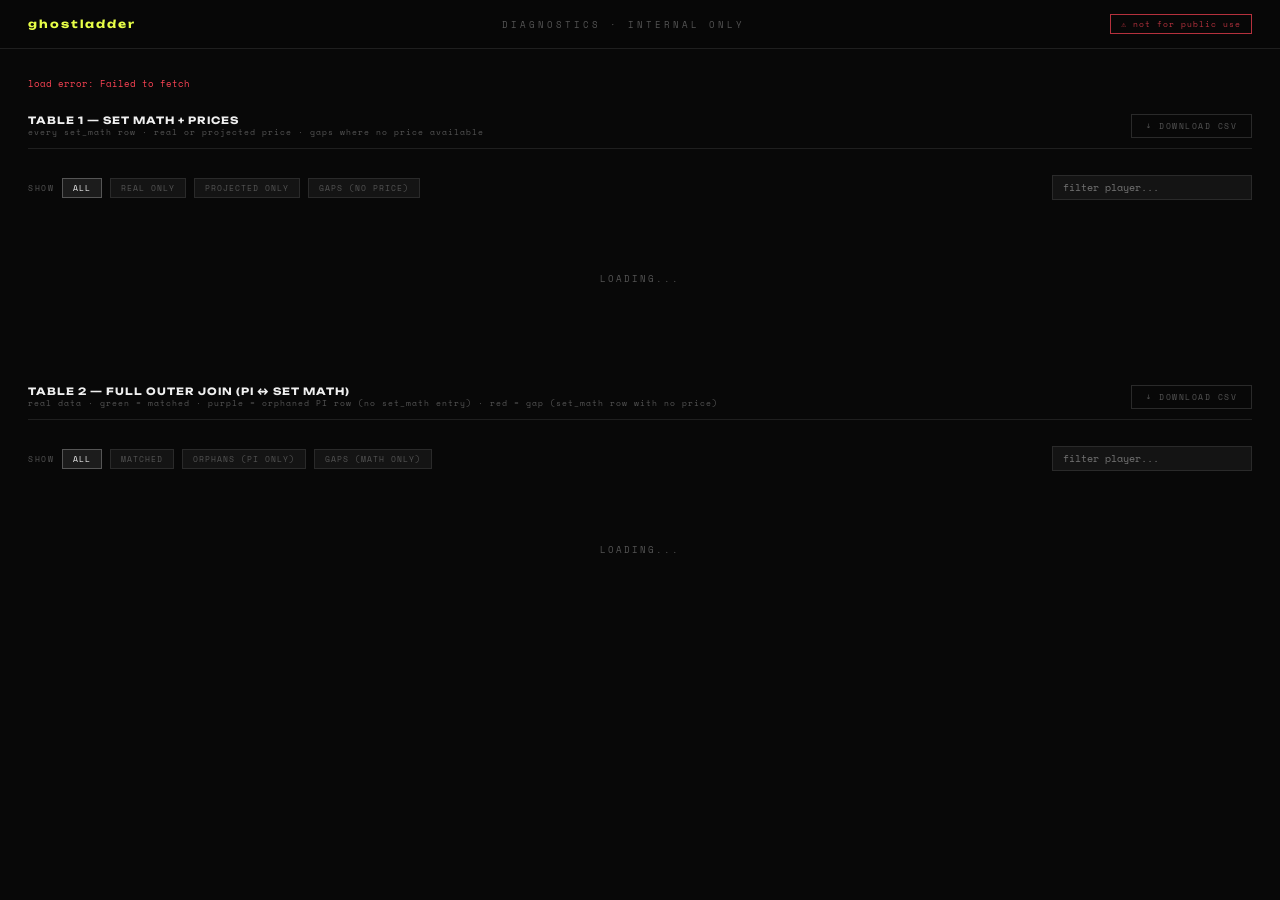
<file: diagnostics.html>
<!DOCTYPE html>
<html lang="en">
<head>
<meta charset="UTF-8">
<meta name="viewport" content="width=device-width, initial-scale=1.0">
<title>ghostladder · diagnostics</title>
<link href="https://fonts.googleapis.com/css2?family=Space+Mono:wght@400;700&family=Unbounded:wght@700&display=swap" rel="stylesheet">
<style>
:root {
  --bg: #080808;
  --s1: #0d0d0d;
  --s2: #141414;
  --s3: #1c1c1c;
  --border: #1f1f1f;
  --border2: #2a2a2a;
  --accent: #e8ff47;
  --text: #efefef;
  --muted: #555;
  --muted2: #333;
  --green: #3ddc84;
  --red: #ff4455;
  --orange: #ffb347;
  --mono: 'Space Mono', monospace;
  --display: 'Unbounded', sans-serif;
}
*, *::before, *::after { box-sizing: border-box; margin: 0; padding: 0; }
html, body { background: var(--bg); min-height: 100vh; }
body { color: var(--text); font-family: var(--mono); font-size: 11px; }

/* ── Header ── */
.header {
  display: flex; align-items: center; justify-content: space-between;
  padding: 14px 28px; border-bottom: 1px solid var(--border);
  position: sticky; top: 0; background: rgba(8,8,8,0.97);
  backdrop-filter: blur(8px); z-index: 50; gap: 20px;
}
.header-logo { font-family: var(--display); font-size: 11px; font-weight: 700; color: var(--accent); letter-spacing: 2px; text-decoration: none; }
.header-title { font-size: 9px; letter-spacing: 3px; text-transform: uppercase; color: var(--muted); }
.header-warning { font-size: 8px; letter-spacing: 1px; color: var(--red); border: 1px solid var(--red); padding: 3px 10px; opacity: 0.7; }

/* ── Page ── */
.page { padding: 28px; max-width: 1600px; margin: 0 auto; }

/* ── Set tabs ── */
.set-tabs { display: flex; gap: 6px; margin-bottom: 24px; flex-wrap: wrap; }
.set-tab {
  font-family: var(--mono); font-size: 9px; letter-spacing: 1.5px; text-transform: uppercase;
  padding: 6px 16px; cursor: pointer; background: var(--s2);
  border: 1px solid var(--border2); color: var(--muted); transition: all 0.12s;
}
.set-tab:hover { color: var(--text); border-color: var(--muted); }
.set-tab.active { background: var(--accent); color: #000; border-color: var(--accent); }

/* ── Section ── */
.section { margin-bottom: 40px; }
.section-header {
  display: flex; align-items: center; justify-content: space-between;
  margin-bottom: 12px; padding-bottom: 10px; border-bottom: 1px solid var(--border);
  flex-wrap: wrap; gap: 10px;
}
.section-title { font-family: var(--display); font-size: 10px; font-weight: 700; letter-spacing: 1px; text-transform: uppercase; }
.section-meta { font-size: 8px; color: var(--muted); letter-spacing: 1px; }
.section-actions { display: flex; gap: 8px; align-items: center; }

/* ── Summary pills ── */
.summary-pills { display: flex; gap: 8px; flex-wrap: wrap; margin-bottom: 14px; }
.pill { font-size: 8px; letter-spacing: 1px; text-transform: uppercase; padding: 4px 10px; border: 1px solid var(--border2); color: var(--muted); }
.pill strong { color: var(--text); }
.pill.green { border-color: rgba(61,220,132,0.3); }
.pill.green strong { color: var(--green); }
.pill.red { border-color: rgba(255,68,85,0.3); }
.pill.red strong { color: var(--red); }
.pill.orange { border-color: rgba(255,179,71,0.3); }
.pill.orange strong { color: var(--orange); }
.pill.accent { border-color: rgba(232,255,71,0.3); }
.pill.accent strong { color: var(--accent); }

/* ── Download btn ── */
.dl-btn {
  font-family: var(--mono); font-size: 8px; letter-spacing: 1.5px; text-transform: uppercase;
  padding: 5px 14px; cursor: pointer; background: transparent;
  border: 1px solid var(--border2); color: var(--muted); transition: all 0.12s;
  text-decoration: none; display: inline-block;
}
.dl-btn:hover { border-color: var(--accent); color: var(--accent); }

/* ── Filter row ── */
.filter-row { display: flex; gap: 8px; margin-bottom: 12px; flex-wrap: wrap; align-items: center; }
.filter-label { font-size: 8px; letter-spacing: 1.5px; text-transform: uppercase; color: var(--muted); }
.filter-chip {
  font-family: var(--mono); font-size: 8px; letter-spacing: 1px; text-transform: uppercase;
  padding: 3px 10px; cursor: pointer; background: var(--s2);
  border: 1px solid var(--border2); color: var(--muted); transition: all 0.1s;
}
.filter-chip:hover { color: var(--text); }
.filter-chip.active { background: var(--s3); border-color: var(--muted); color: var(--text); }
.search-box {
  background: var(--s2); border: 1px solid var(--border2); color: var(--text);
  font-family: var(--mono); font-size: 10px; padding: 4px 10px; outline: none;
  width: 200px; margin-left: auto;
}
.search-box:focus { border-color: var(--accent); }

/* ── Table ── */
.table-wrap { overflow-x: auto; }
table { width: 100%; border-collapse: collapse; font-size: 10px; }
thead th {
  font-size: 7px; letter-spacing: 1.5px; text-transform: uppercase; color: var(--muted);
  text-align: left; padding: 6px 12px 6px 0; border-bottom: 1px solid var(--border);
  white-space: nowrap; cursor: pointer; user-select: none;
}
thead th:hover { color: var(--text); }
thead th.sort-asc::after { content: ' ▲'; color: var(--accent); }
thead th.sort-desc::after { content: ' ▼'; color: var(--accent); }
tbody tr { border-bottom: 1px solid var(--border2); transition: background 0.08s; }
tbody tr:hover { background: var(--s1); }
tbody td { padding: 7px 12px 7px 0; color: var(--muted); vertical-align: middle; white-space: nowrap; }

/* Cell types */
.td-player { color: var(--text) !important; font-weight: 700; }
.td-set { font-size: 8px; color: var(--muted) !important; }
.td-price { font-family: var(--mono); font-size: 12px; color: var(--accent) !important; }
.td-price-proj { font-family: var(--mono); font-size: 12px; color: var(--orange) !important; }
.td-price-none { color: var(--muted2) !important; }
.td-pop { color: var(--muted); }
.td-sales { color: var(--text); }
.td-recency { font-size: 8px; color: var(--muted); }

/* Status badges */
.badge {
  display: inline-block; font-size: 7px; letter-spacing: 1.5px; text-transform: uppercase;
  padding: 2px 7px; border: 1px solid;
}
.badge-real    { color: var(--green);  border-color: rgba(61,220,132,0.4); }
.badge-proj    { color: var(--orange); border-color: rgba(255,179,71,0.4); }
.badge-gap     { color: var(--red);    border-color: rgba(255,68,85,0.4);  }
.badge-orphan  { color: #c084fc;       border-color: rgba(192,132,252,0.4); }

/* Confidence */
.conf-high     { color: var(--green); }
.conf-medium   { color: #a8d8a8; }
.conf-medlow   { color: var(--orange); }
.conf-low      { color: #ff9050; }
.conf-verylow  { color: var(--red); }

/* Variant tag */
.v-tag {
  display: inline-block; font-size: 7px; letter-spacing: 1.5px; text-transform: uppercase;
  padding: 1px 5px; border: 1px solid;
}
.v-fire    { color: #ff2d2d; border-color: #ff2d2d; }
.v-chrome  { color: #a8c8ff; border-color: #a8c8ff; }
.v-gold    { color: #ffd700; border-color: #ffd700; }
.v-emerald { color: #2ecc71; border-color: #2ecc71; }
.v-victory { color: #e8ff47; border-color: #e8ff47; }
.v-base    { color: #555;    border-color: #333; }
.v-sp      { color: #c084fc; border-color: #c084fc; }
.v-vides   { color: #ff9f43; border-color: #ff9f43; }
.v-betonwomen { color: #ff6eb4; border-color: #ff6eb4; }

/* Loading / empty */
.loading { padding: 60px; text-align: center; color: var(--muted); font-size: 9px; letter-spacing: 2px; text-transform: uppercase; }
.empty   { padding: 30px; text-align: center; color: var(--muted2); font-size: 9px; letter-spacing: 1px; }

/* Row count */
.row-count { font-size: 8px; color: var(--muted); letter-spacing: 1px; }

/* Scrollbar */
::-webkit-scrollbar { width: 4px; height: 4px; }
::-webkit-scrollbar-track { background: transparent; }
::-webkit-scrollbar-thumb { background: var(--border2); }
</style>
</head>
<body>

<div class="header">
  <a class="header-logo" href="index.html">ghostladder</a>
  <div class="header-title">diagnostics · internal only</div>
  <div class="header-warning">⚠ not for public use</div>
</div>

<div class="page">

  <div class="set-tabs" id="set-tabs">
    <div class="loading" style="padding:8px 0">loading sets...</div>
  </div>

  <!-- Table 1: Set Math + Prices -->
  <div class="section" id="t1-section">
    <div class="section-header">
      <div>
        <div class="section-title">Table 1 — Set Math + Prices</div>
        <div class="section-meta">every set_math row · real or projected price · gaps where no price available</div>
      </div>
      <div class="section-actions">
        <span class="row-count" id="t1-count"></span>
        <a class="dl-btn" id="t1-dl" href="#" onclick="downloadCSV('t1')">↓ download csv</a>
      </div>
    </div>
    <div class="summary-pills" id="t1-pills"></div>
    <div class="filter-row">
      <span class="filter-label">show</span>
      <button class="filter-chip active" data-t1filter="all"    onclick="setT1Filter(this)">All</button>
      <button class="filter-chip"        data-t1filter="real"   onclick="setT1Filter(this)">Real only</button>
      <button class="filter-chip"        data-t1filter="proj"   onclick="setT1Filter(this)">Projected only</button>
      <button class="filter-chip"        data-t1filter="gap"    onclick="setT1Filter(this)">Gaps (no price)</button>
      <input class="search-box" type="text" id="t1-search" placeholder="filter player..." oninput="renderT1()">
    </div>
    <div class="table-wrap" id="t1-wrap"><div class="loading">loading...</div></div>
  </div>

  <!-- Table 2: Full Outer Join -->
  <div class="section" id="t2-section">
    <div class="section-header">
      <div>
        <div class="section-title">Table 2 — Full Outer Join (PI ↔ Set Math)</div>
        <div class="section-meta">real data · green = matched · purple = orphaned PI row (no set_math entry) · red = gap (set_math row with no price)</div>
      </div>
      <div class="section-actions">
        <span class="row-count" id="t2-count"></span>
        <a class="dl-btn" id="t2-dl" href="#" onclick="downloadCSV('t2')">↓ download csv</a>
      </div>
    </div>
    <div class="summary-pills" id="t2-pills"></div>
    <div class="filter-row">
      <span class="filter-label">show</span>
      <button class="filter-chip active" data-t2filter="all"     onclick="setT2Filter(this)">All</button>
      <button class="filter-chip"        data-t2filter="matched" onclick="setT2Filter(this)">Matched</button>
      <button class="filter-chip"        data-t2filter="orphan"  onclick="setT2Filter(this)">Orphans (PI only)</button>
      <button class="filter-chip"        data-t2filter="gap"     onclick="setT2Filter(this)">Gaps (math only)</button>
      <input class="search-box" type="text" id="t2-search" placeholder="filter player..." oninput="renderT2()">
    </div>
    <div class="table-wrap" id="t2-wrap"><div class="loading">loading...</div></div>
  </div>

</div>

<script>
// ─────────────────────────────────────────────────────────────────────────────
// Supabase
// ─────────────────────────────────────────────────────────────────────────────
const SB_URL = 'https://sabzbyuqrondoayhwoth.supabase.co';
const SB_KEY = 'sb_publishable_KAbUO5YvOapq_kWkHqt7BA_UTwrP60s';
const SB_H   = {'apikey':SB_KEY,'Authorization':'Bearer '+SB_KEY,'Content-Type':'application/json'};

async function rpc(fn, p={}) {
  const r = await fetch(`${SB_URL}/rest/v1/rpc/${fn}`, {method:'POST',headers:SB_H,body:JSON.stringify(p)});
  if (!r.ok) throw new Error(`${fn}: ${r.status}`);
  return r.json();
}
async function sbGet(table, qs) {
  const r = await fetch(`${SB_URL}/rest/v1/${table}?${qs}`, {headers:SB_H});
  if (!r.ok) throw new Error(`${table}: ${r.status}`);
  return r.json();
}

// ─────────────────────────────────────────────────────────────────────────────
// Projection engine — identical to heatmap.html
// ─────────────────────────────────────────────────────────────────────────────
function bestPrice(product) {
  if (!product) return null;
  if (product.avg30d  && product.sales30d  >= 1) return { price: product.avg30d,  recency: '30d',      sales: product.sales30d };
  if (product.avg90d  && product.sales90d  >= 1) return { price: product.avg90d,  recency: '90d',      sales: product.sales90d };
  if (product.avgPrice && product.totalSales >= 1) return { price: product.avgPrice, recency: 'all-time', sales: product.totalSales };
  return null;
}

const VARIANT_PROXIMITY = {
  'Base':    { 'Victory': 0.9, 'Vides': 0.85, 'Emerald': 0.85, 'Gold': 0.75, 'Chrome': 0.6,  'Fire': 0.4,  'SP': 0.8  },
  'Victory': { 'Base': 0.9,   'Vides': 0.9,   'Emerald': 0.9,  'Gold': 0.8,  'Chrome': 0.65, 'Fire': 0.45, 'SP': 0.85 },
  'Emerald': { 'Base': 0.85,  'Victory': 0.9, 'Vides': 0.95,   'Gold': 0.9,  'Chrome': 0.7,  'Fire': 0.5,  'SP': 0.8  },
  'Vides':   { 'Base': 0.85,  'Victory': 0.9, 'Emerald': 0.95, 'Gold': 0.9,  'Chrome': 0.7,  'Fire': 0.5,  'SP': 0.8  },
  'Gold':    { 'Base': 0.75,  'Victory': 0.8, 'Emerald': 0.9,  'Vides': 0.9, 'Chrome': 0.85, 'Fire': 0.65, 'SP': 0.7  },
  'Chrome':  { 'Base': 0.6,   'Victory': 0.65,'Emerald': 0.7,  'Vides': 0.7, 'Gold': 0.85,   'Fire': 0.8,  'SP': 0.6  },
  'Fire':    { 'Base': 0.4,   'Victory': 0.45,'Emerald': 0.5,  'Vides': 0.5, 'Gold': 0.65,   'Chrome': 0.8,'SP': 0.4  },
  'SP':      { 'Base': 0.8,   'Victory': 0.85,'Emerald': 0.8,  'Vides': 0.8, 'Gold': 0.7,    'Chrome': 0.6,'Fire': 0.4},
};

function buildProjections(setName, setProducts, setMathRows) {
  const byPlayer = {};
  setProducts.forEach(p => {
    if (!byPlayer[p.player]) byPlayer[p.player] = {};
    byPlayer[p.player][p.variant] = p;
  });

  // Variant universe from set_math (not just PI rows)
  const allVariants = setMathRows.length
    ? [...new Set(setMathRows.map(r => r.variant))]
    : [...new Set(setProducts.map(p => p.variant))];

  // Cross-variant ratios
  const crossRatios = {};
  allVariants.forEach(vA => {
    allVariants.forEach(vB => {
      if (vA === vB) return;
      crossRatios[vA+'|||'+vB] = [];
      Object.values(byPlayer).forEach(pv => {
        const dA = bestPrice(pv[vA]), dB = bestPrice(pv[vB]);
        if (dA && dB && dA.price > 0 && dB.price > 0)
          crossRatios[vA+'|||'+vB].push({ ratio: dA.price/dB.price, salesA: dA.sales, salesB: dB.sales });
      });
    });
  });

  function weightedMedianRatio(pairs) {
    if (!pairs.length) return null;
    const s = [...pairs].sort((a,b) => a.ratio-b.ratio);
    const tw = s.reduce((t,p) => t+Math.min(p.salesA,p.salesB), 0);
    let cw = 0;
    for (const p of s) {
      cw += Math.min(p.salesA, p.salesB);
      if (cw >= tw/2) return { ratio: p.ratio, n: pairs.length };
    }
    return { ratio: s[Math.floor(s.length/2)].ratio, n: pairs.length };
  }

  const setRatios = {};
  Object.entries(crossRatios).forEach(([k, pairs]) => {
    const r = weightedMedianRatio(pairs);
    if (r) setRatios[k] = r;
  });

  const projections = {};
  Object.entries(byPlayer).forEach(([player, variants]) => {
    const knownVariants = Object.keys(variants).filter(v => variants[v]?.avgPrice > 0);
    if (!knownVariants.length) return;

    // Only project for variants this player has in set_math
    const playerMathVariants = setMathRows.filter(r => r.player === player).map(r => r.variant);
    const targetVariants = playerMathVariants.length ? playerMathVariants : allVariants;

    targetVariants.forEach(tv => {
      if (variants[tv]?.avgPrice > 0) return; // has real data

      const anchors = [];
      knownVariants.forEach(sv => {
        const rd = setRatios[tv+'|||'+sv]; if (!rd) return;
        const sp = bestPrice(variants[sv]); if (!sp) return;
        const prox = (VARIANT_PROXIMITY[tv]||{})[sv] || 0.5;
        const rf = sp.recency === '30d' ? 1.0 : sp.recency === '90d' ? 0.7 : 0.4;
        anchors.push({
          sourceVariant: sv, sourcePrice: Math.round(sp.price),
          sourceRecency: sp.recency, sourceSales: sp.sales,
          ratio: Math.round(rd.ratio*100)/100, ratioN: rd.n,
          impliedPrice: Math.round(sp.price * rd.ratio),
          proximity: prox, recencyFactor: rf,
          weight: prox * rf * Math.sqrt(sp.sales),
        });
      });

      if (!anchors.length) return;

      const tw = anchors.reduce((s,a) => s+a.weight, 0);
      const pp = tw > 0
        ? Math.round(anchors.reduce((s,a) => s+a.impliedPrice*a.weight, 0) / tw)
        : Math.round(anchors[0].impliedPrice);

      const has30d = anchors.some(a => a.sourceRecency === '30d');
      const has90d = anchors.some(a => a.sourceRecency === '90d');
      const hp = anchors.filter(a => a.proximity >= 0.8).length;
      let conf, cs;
      if      (anchors.length >= 3 && has30d && hp >= 2)       { conf='High';       cs=90; }
      else if (anchors.length >= 2 && (has30d || has90d))       { conf='Medium';     cs=65; }
      else if (anchors.length >= 2)                             { conf='Medium-Low'; cs=45; }
      else if (anchors.length === 1 && anchors[0].sourceSales >= 10) { conf='Low';  cs=30; }
      else                                                       { conf='Very Low';  cs=15; }

      projections[player+'|||'+tv] = { price: pp, confidence: conf, confidenceScore: cs, anchorCount: anchors.length };
    });
  });
  return projections;
}

// ─────────────────────────────────────────────────────────────────────────────
// State
// ─────────────────────────────────────────────────────────────────────────────
let allSets     = [];      // [{id, name, case_price, figures_per_case}]
let setMathAll  = [];      // all set_math rows [{set_id, player, variant, population}]
let piAll       = [];      // all PI rows (normalized)
let activeSet   = null;
let t1Filter    = 'all';
let t2Filter    = 'all';
let t1SortCol   = 'player';
let t1SortDir   = 'asc';
let t2SortCol   = 'player';
let t2SortDir   = 'asc';

// Computed for active set
let t1Rows = [];
let t2Rows = [];

// ─────────────────────────────────────────────────────────────────────────────
// Load
// ─────────────────────────────────────────────────────────────────────────────
async function loadAll() {
  try {
    const [setsData, mathData, piData] = await Promise.all([
      sbGet('sets', 'select=id,name,case_price,figures_per_case,active&active=eq.true&order=name.asc'),
      sbGet('set_math', 'select=set_id,player,variant,population'),
      rpc('get_price_intelligence'),
    ]);

    allSets    = setsData;
    setMathAll = mathData;
    piAll      = piData.filter(r => r.player && r.player !== 'Unknown').map(r => ({
      set:        r.set_name,
      player:     r.player,
      variant:    r.variant,
      totalSales: +r.total_sales  || 0,
      avgPrice:   +r.avg_price    || 0,
      avg30d:     +r.avg_30d      || 0,
      sales30d:   +r.sales_30d    || 0,
      avg90d:     +r.avg_90d      || 0,
      sales90d:   +r.sales_90d    || 0,
    }));

    // Build set tabs — all sets that have EITHER set_math rows OR PI data
    const setIdToName = {};
    allSets.forEach(s => { setIdToName[s.id] = s.name; });

    const setsWithMath = [...new Set(mathData.map(r => setIdToName[r.set_id]).filter(Boolean))];
    const setsWithPI   = [...new Set(piAll.map(r => r.set))];
    const allSetNames  = [...new Set([...setsWithMath, ...setsWithPI])].sort();

    renderSetTabs(allSetNames);
    activeSet = allSetNames[0];
    activateSet(activeSet);

  } catch(e) {
    document.getElementById('set-tabs').innerHTML = `<div style="color:#ff4455;font-size:9px">load error: ${e.message}</div>`;
  }
}

// ─────────────────────────────────────────────────────────────────────────────
// Set tabs
// ─────────────────────────────────────────────────────────────────────────────
function renderSetTabs(setNames) {
  document.getElementById('set-tabs').innerHTML = setNames.map(n => `
    <button class="set-tab" data-set="${esc(n)}" onclick="activateSet('${esc(n)}')">${n}</button>
  `).join('');
}

function activateSet(setName) {
  activeSet = setName;
  document.querySelectorAll('.set-tab').forEach(b => {
    b.classList.toggle('active', b.dataset.set === setName);
  });
  computeRows();
  renderT1();
  renderT2();
}

// ─────────────────────────────────────────────────────────────────────────────
// Compute rows for both tables
// ─────────────────────────────────────────────────────────────────────────────
function computeRows() {
  // Look up set_id for active set
  const setObj     = allSets.find(s => s.name === activeSet);
  const setId      = setObj ? setObj.id : null;

  // set_math rows for this set
  const mathRows   = setMathAll.filter(r => r.set_id === setId);

  // PI rows for this set
  const piRows     = piAll.filter(p => p.set === activeSet);

  // Build projections (same as heatmap)
  const projections = buildProjections(activeSet, piRows, mathRows);

  // ── TABLE 1: every set_math row + price ────────────────────────────────
  t1Rows = mathRows.map(row => {
    const { player, variant, population } = row;
    const pi = piRows.find(p => p.player === player && p.variant === variant);

    if (pi && pi.avgPrice > 0) {
      // Real data — use best price hierarchy
      const bp = bestPrice(pi);
      return {
        player, variant, population,
        priceType: 'real',
        price:      Math.round(pi.avgPrice),
        bestPrice:  bp ? Math.round(bp.price) : Math.round(pi.avgPrice),
        recency:    bp ? bp.recency : 'all-time',
        totalSales: pi.totalSales,
        avg30d:     pi.avg30d  ? Math.round(pi.avg30d)  : null,
        avg90d:     pi.avg90d  ? Math.round(pi.avg90d)  : null,
        confidence: null,
        anchorCount: null,
      };
    }

    // Try projection
    const proj = projections[player+'|||'+variant];
    if (proj && proj.price > 0) {
      return {
        player, variant, population,
        priceType:   'proj',
        price:       proj.price,
        bestPrice:   proj.price,
        recency:     null,
        totalSales:  pi ? pi.totalSales : 0,
        avg30d:      null,
        avg90d:      null,
        confidence:  proj.confidence,
        anchorCount: proj.anchorCount,
      };
    }

    // Gap — no price at all
    return {
      player, variant, population,
      priceType:   'gap',
      price:       null,
      bestPrice:   null,
      recency:     null,
      totalSales:  pi ? pi.totalSales : 0,
      avg30d:      null,
      avg90d:      null,
      confidence:  null,
      anchorCount: null,
    };
  });

  // ── TABLE 2: full outer join ───────────────────────────────────────────
  // Build lookup sets
  const mathKey = r => r.player + '|||' + r.variant;
  const piKey   = r => r.player + '|||' + r.variant;
  const mathKeySet = new Set(mathRows.map(mathKey));
  const piKeySet   = new Set(piRows.map(piKey));

  const rows2 = [];

  // (a) Matched rows — in both math and PI
  mathRows.forEach(row => {
    const pi = piRows.find(p => p.player === row.player && p.variant === row.variant);
    if (pi && pi.avgPrice > 0) {
      const bp = bestPrice(pi);
      rows2.push({
        joinType:   'matched',
        player:     row.player,
        variant:    row.variant,
        population: row.population,
        piAvgPrice: Math.round(pi.avgPrice),
        bestPrice:  bp ? Math.round(bp.price) : Math.round(pi.avgPrice),
        recency:    bp ? bp.recency : 'all-time',
        totalSales: pi.totalSales,
        avg30d:     pi.avg30d  ? Math.round(pi.avg30d)  : null,
        avg90d:     pi.avg90d  ? Math.round(pi.avg90d)  : null,
        inMath:     true,
        inPI:       true,
      });
    }
  });

  // (b) Gap rows — in set_math but NOT in PI (or PI has no price)
  mathRows.forEach(row => {
    const pi = piRows.find(p => p.player === row.player && p.variant === row.variant);
    if (!pi || !pi.avgPrice) {
      rows2.push({
        joinType:   'gap',
        player:     row.player,
        variant:    row.variant,
        population: row.population,
        piAvgPrice: null,
        bestPrice:  null,
        recency:    null,
        totalSales: pi ? pi.totalSales : 0,
        avg30d:     null,
        avg90d:     null,
        inMath:     true,
        inPI:       false,
      });
    }
  });

  // (c) Orphan rows — in PI but NOT in set_math
  piRows.forEach(pi => {
    if (!pi.avgPrice) return;
    if (!mathKeySet.has(piKey(pi))) {
      const bp = bestPrice(pi);
      rows2.push({
        joinType:   'orphan',
        player:     pi.player,
        variant:    pi.variant,
        population: null,
        piAvgPrice: Math.round(pi.avgPrice),
        bestPrice:  bp ? Math.round(bp.price) : Math.round(pi.avgPrice),
        recency:    bp ? bp.recency : 'all-time',
        totalSales: pi.totalSales,
        avg30d:     pi.avg30d  ? Math.round(pi.avg30d)  : null,
        avg90d:     pi.avg90d  ? Math.round(pi.avg90d)  : null,
        inMath:     false,
        inPI:       true,
      });
    }
  });

  t2Rows = rows2;
}

// ─────────────────────────────────────────────────────────────────────────────
// Render Table 1
// ─────────────────────────────────────────────────────────────────────────────
function setT1Filter(btn) {
  document.querySelectorAll('[data-t1filter]').forEach(b => b.classList.remove('active'));
  btn.classList.add('active');
  t1Filter = btn.dataset.t1filter;
  renderT1();
}

function sortT1(col) {
  if (t1SortCol === col) t1SortDir = t1SortDir === 'asc' ? 'desc' : 'asc';
  else { t1SortCol = col; t1SortDir = col === 'price' ? 'desc' : 'asc'; }
  renderT1();
}

function renderT1() {
  const q = (document.getElementById('t1-search').value || '').toLowerCase().trim();
  let rows = t1Rows.filter(r => {
    if (t1Filter === 'real' && r.priceType !== 'real') return false;
    if (t1Filter === 'proj' && r.priceType !== 'proj') return false;
    if (t1Filter === 'gap'  && r.priceType !== 'gap')  return false;
    if (q && !`${r.player} ${r.variant}`.toLowerCase().includes(q)) return false;
    return true;
  });

  // Sort
  rows.sort((a, b) => {
    let av = a[t1SortCol], bv = b[t1SortCol];
    if (av == null) av = t1SortDir === 'asc' ? Infinity : -Infinity;
    if (bv == null) bv = t1SortDir === 'asc' ? Infinity : -Infinity;
    if (typeof av === 'string') return t1SortDir === 'asc' ? av.localeCompare(bv) : bv.localeCompare(av);
    return t1SortDir === 'asc' ? av - bv : bv - av;
  });

  // Summary pills
  const real = t1Rows.filter(r => r.priceType === 'real').length;
  const proj = t1Rows.filter(r => r.priceType === 'proj').length;
  const gaps = t1Rows.filter(r => r.priceType === 'gap').length;
  const total = t1Rows.length;
  document.getElementById('t1-pills').innerHTML = `
    <div class="pill accent"><strong>${total}</strong> set_math rows</div>
    <div class="pill green"><strong>${real}</strong> real (${pct(real,total)}%)</div>
    <div class="pill orange"><strong>${proj}</strong> projected (${pct(proj,total)}%)</div>
    <div class="pill red"><strong>${gaps}</strong> gaps (${pct(gaps,total)}%)</div>
  `;
  document.getElementById('t1-count').textContent = rows.length + ' rows shown';

  if (!rows.length) {
    document.getElementById('t1-wrap').innerHTML = '<div class="empty">no rows match</div>';
    return;
  }

  function th(col, label) {
    const cls = t1SortCol === col ? 'sort-'+t1SortDir : '';
    return `<th class="${cls}" onclick="sortT1('${col}')">${label}</th>`;
  }

  document.getElementById('t1-wrap').innerHTML = `
    <table id="t1-table">
      <thead><tr>
        ${th('player','Player')}
        ${th('variant','Variant')}
        ${th('population','Pop')}
        ${th('priceType','Type')}
        ${th('price','All-time Avg')}
        ${th('bestPrice','Best Price')}
        ${th('recency','Recency')}
        ${th('totalSales','Sales')}
        ${th('avg30d','30d Avg')}
        ${th('avg90d','90d Avg')}
        ${th('confidence','Confidence')}
        ${th('anchorCount','Anchors')}
      </tr></thead>
      <tbody>
        ${rows.map(r => `<tr>
          <td class="td-player">${r.player}</td>
          <td><span class="v-tag v-${r.variant.toLowerCase().replace(/\s+/g,'-').replace('bet on women','betonwomen')}">${r.variant}</span></td>
          <td class="td-pop">/${r.population}</td>
          <td>${typeBadge(r.priceType)}</td>
          <td class="${r.price ? (r.priceType==='real'?'td-price':'td-price-proj') : 'td-price-none'}">${r.price ? '$'+r.price.toLocaleString() : '—'}</td>
          <td class="${r.bestPrice ? (r.priceType==='real'?'td-price':'td-price-proj') : 'td-price-none'}">${r.bestPrice ? '$'+r.bestPrice.toLocaleString() : '—'}</td>
          <td class="td-recency">${r.recency || '—'}</td>
          <td class="td-sales">${r.totalSales || '—'}</td>
          <td class="${r.avg30d ? 'td-price' : 'td-price-none'}">${r.avg30d ? '$'+r.avg30d.toLocaleString() : '—'}</td>
          <td>${r.avg90d ? '$'+r.avg90d.toLocaleString() : '—'}</td>
          <td class="${confClass(r.confidence)}">${r.confidence || '—'}</td>
          <td>${r.anchorCount != null ? r.anchorCount : '—'}</td>
        </tr>`).join('')}
      </tbody>
    </table>`;
}

// ─────────────────────────────────────────────────────────────────────────────
// Render Table 2
// ─────────────────────────────────────────────────────────────────────────────
function setT2Filter(btn) {
  document.querySelectorAll('[data-t2filter]').forEach(b => b.classList.remove('active'));
  btn.classList.add('active');
  t2Filter = btn.dataset.t2filter;
  renderT2();
}

function sortT2(col) {
  if (t2SortCol === col) t2SortDir = t2SortDir === 'asc' ? 'desc' : 'asc';
  else { t2SortCol = col; t2SortDir = col === 'piAvgPrice' || col === 'totalSales' ? 'desc' : 'asc'; }
  renderT2();
}

function renderT2() {
  const q = (document.getElementById('t2-search').value || '').toLowerCase().trim();
  let rows = t2Rows.filter(r => {
    if (t2Filter === 'matched' && r.joinType !== 'matched') return false;
    if (t2Filter === 'orphan'  && r.joinType !== 'orphan')  return false;
    if (t2Filter === 'gap'     && r.joinType !== 'gap')     return false;
    if (q && !`${r.player} ${r.variant}`.toLowerCase().includes(q)) return false;
    return true;
  });

  rows.sort((a, b) => {
    let av = a[t2SortCol], bv = b[t2SortCol];
    if (av == null) av = t2SortDir === 'asc' ? Infinity : -Infinity;
    if (bv == null) bv = t2SortDir === 'asc' ? Infinity : -Infinity;
    if (typeof av === 'string') return t2SortDir === 'asc' ? av.localeCompare(bv) : bv.localeCompare(av);
    return t2SortDir === 'asc' ? av - bv : bv - av;
  });

  // Summary pills
  const matched = t2Rows.filter(r => r.joinType === 'matched').length;
  const orphans = t2Rows.filter(r => r.joinType === 'orphan').length;
  const gaps    = t2Rows.filter(r => r.joinType === 'gap').length;
  const total   = t2Rows.length;
  document.getElementById('t2-pills').innerHTML = `
    <div class="pill accent"><strong>${total}</strong> total rows</div>
    <div class="pill green"><strong>${matched}</strong> matched</div>
    <div class="pill" style="border-color:rgba(192,132,252,0.3)"><strong style="color:#c084fc">${orphans}</strong> orphaned PI rows</div>
    <div class="pill red"><strong>${gaps}</strong> gaps (math only)</div>
  `;
  document.getElementById('t2-count').textContent = rows.length + ' rows shown';

  if (!rows.length) {
    document.getElementById('t2-wrap').innerHTML = '<div class="empty">no rows match</div>';
    return;
  }

  function th(col, label) {
    const cls = t2SortCol === col ? 'sort-'+t2SortDir : '';
    return `<th class="${cls}" onclick="sortT2('${col}')">${label}</th>`;
  }

  document.getElementById('t2-wrap').innerHTML = `
    <table id="t2-table">
      <thead><tr>
        ${th('joinType','Join Status')}
        ${th('player','Player')}
        ${th('variant','Variant')}
        ${th('population','Set Math Pop')}
        ${th('piAvgPrice','PI Avg Price')}
        ${th('bestPrice','Best Price')}
        ${th('recency','Recency')}
        ${th('totalSales','PI Sales')}
        ${th('avg30d','30d Avg')}
        ${th('avg90d','90d Avg')}
        <th>In Math</th>
        <th>In PI</th>
      </tr></thead>
      <tbody>
        ${rows.map(r => `<tr>
          <td>${joinBadge(r.joinType)}</td>
          <td class="td-player">${r.player}</td>
          <td><span class="v-tag v-${r.variant.toLowerCase().replace(/\s+/g,'-').replace('bet on women','betonwomen')}">${r.variant}</span></td>
          <td class="td-pop">${r.population != null ? '/'+r.population : '<span style="color:var(--muted2)">—</span>'}</td>
          <td class="${r.piAvgPrice ? 'td-price' : 'td-price-none'}">${r.piAvgPrice ? '$'+r.piAvgPrice.toLocaleString() : '—'}</td>
          <td class="${r.bestPrice ? 'td-price' : 'td-price-none'}">${r.bestPrice ? '$'+r.bestPrice.toLocaleString() : '—'}</td>
          <td class="td-recency">${r.recency || '—'}</td>
          <td class="td-sales">${r.totalSales || '—'}</td>
          <td class="${r.avg30d ? 'td-price' : 'td-price-none'}">${r.avg30d ? '$'+r.avg30d.toLocaleString() : '—'}</td>
          <td>${r.avg90d ? '$'+r.avg90d.toLocaleString() : '—'}</td>
          <td>${r.inMath ? '<span style="color:var(--green)">✓</span>' : '<span style="color:var(--muted2)">—</span>'}</td>
          <td>${r.inPI   ? '<span style="color:var(--green)">✓</span>' : '<span style="color:var(--muted2)">—</span>'}</td>
        </tr>`).join('')}
      </tbody>
    </table>`;
}

// ─────────────────────────────────────────────────────────────────────────────
// CSV download
// ─────────────────────────────────────────────────────────────────────────────
function downloadCSV(which) {
  const tableId = which === 't1' ? 't1-table' : 't2-table';
  const table = document.getElementById(tableId);
  if (!table) return;

  const rows = [];
  const headers = [...table.querySelectorAll('thead th')].map(th => th.textContent.trim().replace(/[▲▼]/g,'').trim());
  rows.push(headers);

  table.querySelectorAll('tbody tr').forEach(tr => {
    const cells = [...tr.querySelectorAll('td')].map(td => {
      const text = td.textContent.trim();
      // Wrap in quotes if contains comma
      return text.includes(',') ? `"${text}"` : text;
    });
    rows.push(cells);
  });

  const csv = rows.map(r => r.join(',')).join('\n');
  const blob = new Blob([csv], { type: 'text/csv' });
  const url = URL.createObjectURL(blob);
  const a = document.createElement('a');
  a.href = url;
  a.download = `ghostladder_${which}_${activeSet.replace(/\s+/g,'_').replace(/[^a-z0-9_]/gi,'')}.csv`;
  a.click();
  URL.revokeObjectURL(url);
  return false;
}

// ─────────────────────────────────────────────────────────────────────────────
// Helpers
// ─────────────────────────────────────────────────────────────────────────────
function typeBadge(t) {
  if (t === 'real') return '<span class="badge badge-real">real</span>';
  if (t === 'proj') return '<span class="badge badge-proj">projected</span>';
  return '<span class="badge badge-gap">no price</span>';
}

function joinBadge(t) {
  if (t === 'matched') return '<span class="badge badge-real">matched</span>';
  if (t === 'orphan')  return '<span class="badge badge-orphan">orphan</span>';
  return '<span class="badge badge-gap">gap</span>';
}

function confClass(c) {
  if (!c) return '';
  if (c === 'High')       return 'conf-high';
  if (c === 'Medium')     return 'conf-medium';
  if (c === 'Medium-Low') return 'conf-medlow';
  if (c === 'Low')        return 'conf-low';
  return 'conf-verylow';
}

function pct(n, total) { return total > 0 ? Math.round(n/total*100) : 0; }
function esc(s) { return String(s).replace(/'/g, "\\'").replace(/"/g, '&quot;'); }

loadAll();
</script>
</body>
</html>
</file>
<file: nav.css>
/* ─────────────────────────────────────────────────────
   ghostladder — shared nav / header styles
   nav.css — linked by all five dashboard pages
   ───────────────────────────────────────────────────── */

/* ── Sticky header bar ── */
header {
  position: sticky; top: 0; z-index: 100;
  background: rgba(8,8,8,0.96); backdrop-filter: blur(16px);
  border-bottom: 1px solid var(--border);
  padding: 0 32px; height: 56px;
  display: flex; align-items: center; justify-content: space-between;
}

/* ── Wordmark ── */
.logo {
  font-family: var(--display); font-size: 20px;
  letter-spacing: 3px; color: var(--text);
  text-decoration: none; flex-shrink: 0;
}
.logo em { color: var(--accent); font-style: normal; }

/* ── Nav links ── */
.nav {
  display: flex; gap: 0; align-items: center;
  position: absolute; left: 0; right: 0;
  justify-content: center;
  pointer-events: none;
}
.nav a { pointer-events: all; }
.nav a {
  font-family: var(--display); font-size: 11px;
  letter-spacing: 3px; text-transform: uppercase;
  color: var(--muted); text-decoration: none;
  padding: 0 18px; height: 56px;
  display: flex; align-items: center; gap: 6px;
  transition: color 0.15s;
  border-bottom: 2px solid transparent;
  white-space: nowrap;
}
.nav a:hover  { color: var(--text); }
.nav a.active { color: var(--text); border-bottom-color: var(--accent); }

/* ── BETA badge ── */
.beta-badge {
  font-size: 7px; letter-spacing: 1px;
  background: var(--accent); color: #000;
  padding: 1px 5px; border-radius: 2px; font-weight: 700;
}

/* ── Right side of header (refresh, live badge, etc.) ── */
.header-right { display: flex; align-items: center; gap: 16px; flex-shrink: 0; }

.live-badge {
  display: flex; align-items: center; gap: 6px;
  font-size: 10px; letter-spacing: 1.5px;
  text-transform: uppercase; color: var(--muted2);
}
.live-dot {
  width: 6px; height: 6px; border-radius: 50%;
  background: var(--accent); animation: blink 2s infinite;
}
@keyframes blink { 0%,100% { opacity:1; } 50% { opacity:0.3; } }

.refresh-btn {
  background: var(--s3); border: 1px solid var(--border);
  color: var(--muted2); font-family: var(--mono);
  font-size: 10px; letter-spacing: 1px; text-transform: uppercase;
  padding: 6px 14px; cursor: pointer; transition: all 0.15s;
}
.refresh-btn:hover { border-color: var(--accent); color: var(--accent); }

.scraped-badge { font-size: 9px; letter-spacing: 1px; color: var(--muted); }

/* ── Page header block ── */
.page-header-block {
  padding: 28px 32px 0;
  position: relative;
}
.page-header-title {
  font-family: var(--display);
  font-size: 28px;
  letter-spacing: 1px;
  color: var(--text);
  display: flex;
  align-items: center;
  gap: 12px;
  line-height: 1;
  margin-bottom: 8px;
}
.page-header-sub {
  font-size: 9px;
  letter-spacing: 1.5px;
  text-transform: uppercase;
  color: var(--muted);
  margin-bottom: 24px;
}

/* ── ? button ── */
.explainer-btn {
  width: 22px; height: 22px;
  border-radius: 50%;
  background: var(--accent);
  color: #000;
  border: none;
  cursor: pointer;
  font-size: 12px;
  font-weight: 700;
  display: flex; align-items: center; justify-content: center;
  flex-shrink: 0;
  transition: transform 0.15s;
  padding: 0;
  line-height: 1;
}
.explainer-btn:hover { transform: scale(1.15); }

/* ── Sticky-note explainer — hidden by default ── */
.explainer-panel {
  display: none;
  position: absolute;
  top: calc(100% - 16px);
  left: 32px;
  z-index: 200;
  width: 400px;
  background: #f7f068;
  color: #1a1a1a;
  padding: 20px 22px 18px;
  box-shadow: 4px 6px 0 rgba(0,0,0,0.5);
  transform: rotate(-0.5deg);
}
.explainer-panel.visible { display: block; }
.explainer-panel p {
  font-family: 'Instrument Serif', 'Georgia', serif;
  font-size: 17px;
  line-height: 1.55;
  color: #1a1a1a;
  margin-bottom: 10px;
}
.explainer-panel p:last-child { margin-bottom: 0; }
.explainer-panel em  { font-style: italic; }
.explainer-panel a   { color: #1a1a1a; font-weight: 700; }
.explainer-panel a:hover { text-decoration: underline; }
.explainer-close {
  position: absolute; top: 10px; right: 12px;
  background: none; border: none; cursor: pointer;
  font-size: 14px; color: rgba(0,0,0,0.4); padding: 2px 6px;
}
.explainer-close:hover { color: #1a1a1a; }
</file>
